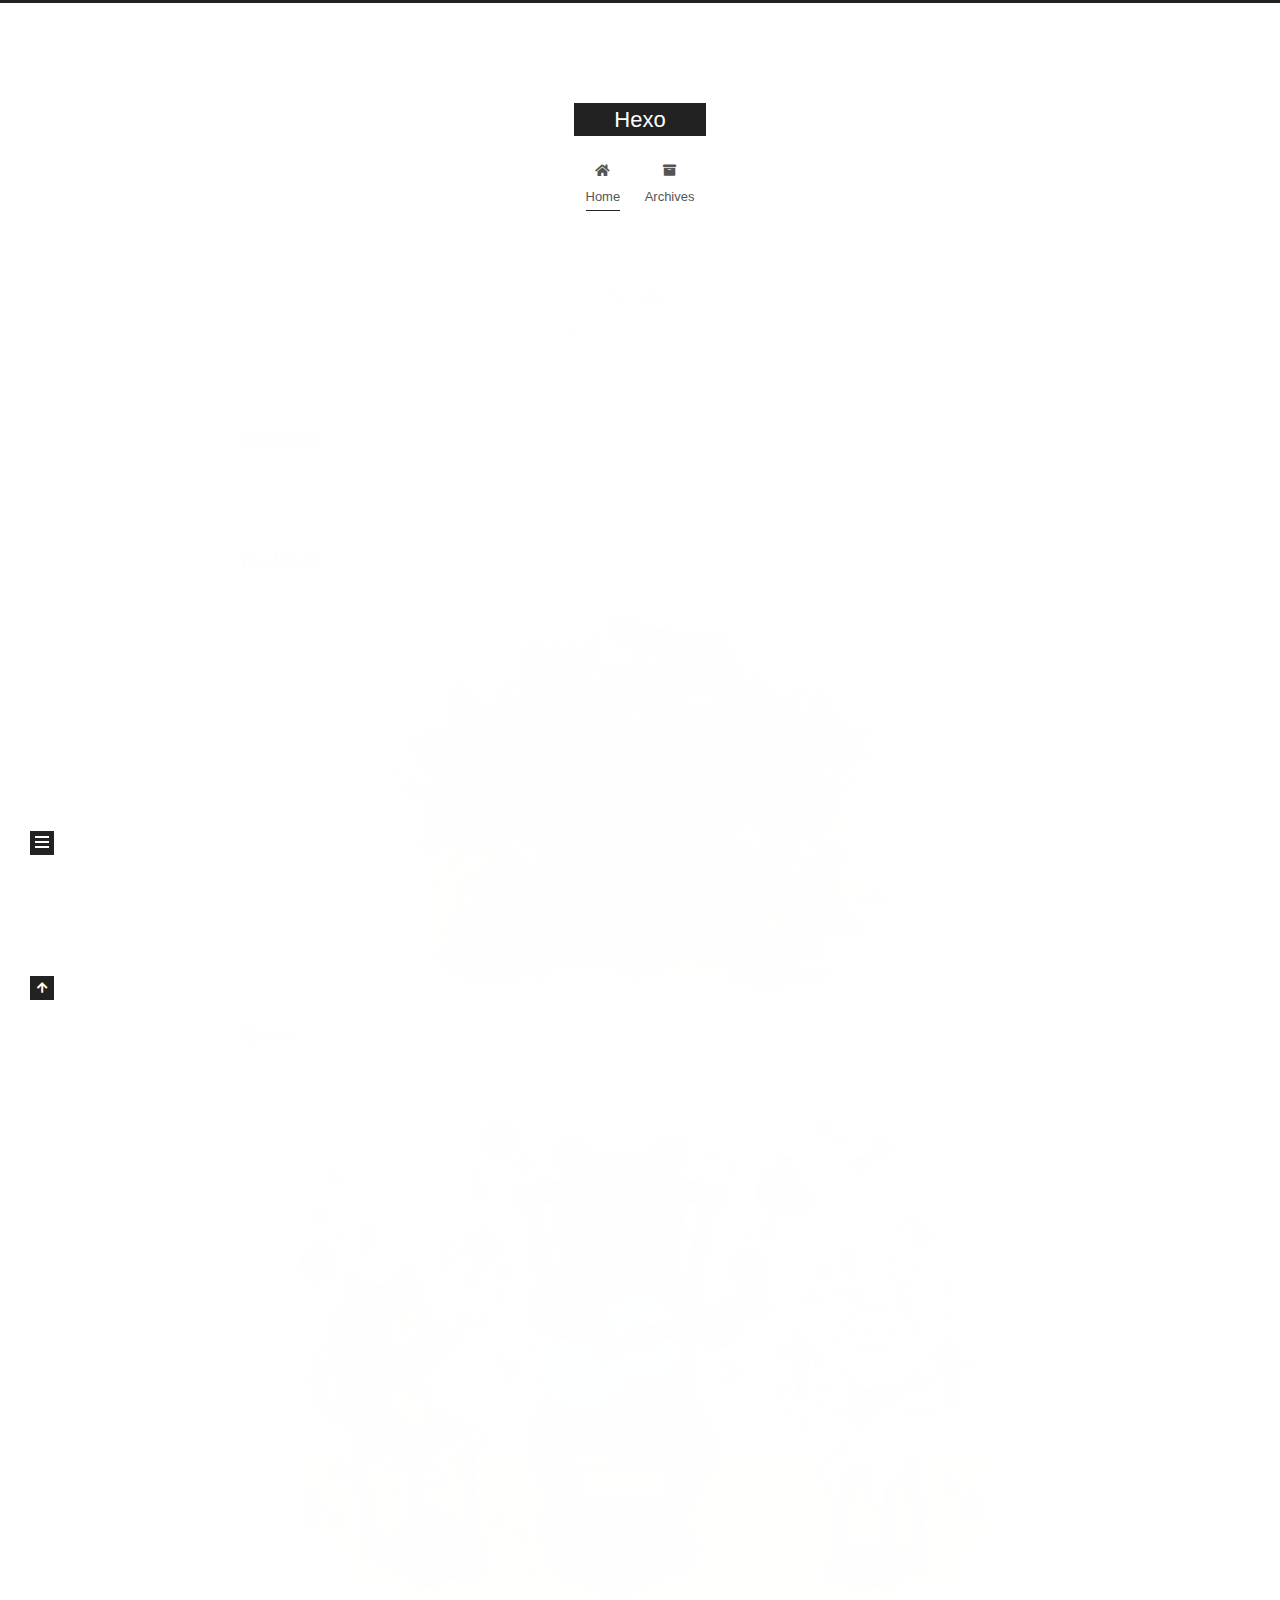
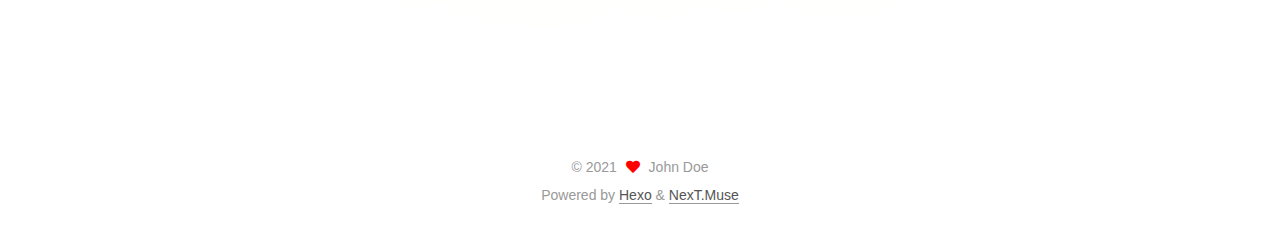
<file: index.html>
<!DOCTYPE html>
<html lang="en">
<head>
  <meta charset="UTF-8">
<meta name="viewport" content="width=device-width, initial-scale=1, maximum-scale=2">
<meta name="theme-color" content="#222">
<meta name="generator" content="Hexo 5.3.0">
  <link rel="apple-touch-icon" sizes="180x180" href="/images/apple-touch-icon-next.png">
  <link rel="icon" type="image/png" sizes="32x32" href="/images/favicon-32x32-next.png">
  <link rel="icon" type="image/png" sizes="16x16" href="/images/favicon-16x16-next.png">
  <link rel="mask-icon" href="/images/logo.svg" color="#222">

<link rel="stylesheet" href="/css/main.css">


<link rel="stylesheet" href="/lib/font-awesome/css/all.min.css">

<script id="hexo-configurations">
    var NexT = window.NexT || {};
    var CONFIG = {"hostname":"example.com","root":"/","scheme":"Muse","version":"7.8.0","exturl":false,"sidebar":{"position":"left","display":"post","padding":18,"offset":12,"onmobile":false},"copycode":{"enable":false,"show_result":false,"style":null},"back2top":{"enable":true,"sidebar":false,"scrollpercent":false},"bookmark":{"enable":false,"color":"#222","save":"auto"},"fancybox":false,"mediumzoom":false,"lazyload":false,"pangu":false,"comments":{"style":"tabs","active":null,"storage":true,"lazyload":false,"nav":null},"algolia":{"hits":{"per_page":10},"labels":{"input_placeholder":"Search for Posts","hits_empty":"We didn't find any results for the search: ${query}","hits_stats":"${hits} results found in ${time} ms"}},"localsearch":{"enable":false,"trigger":"auto","top_n_per_article":1,"unescape":false,"preload":false},"motion":{"enable":true,"async":false,"transition":{"post_block":"fadeIn","post_header":"slideDownIn","post_body":"slideDownIn","coll_header":"slideLeftIn","sidebar":"slideUpIn"}}};
  </script>

  <meta property="og:type" content="website">
<meta property="og:title" content="Hexo">
<meta property="og:url" content="http://example.com/index.html">
<meta property="og:site_name" content="Hexo">
<meta property="og:locale" content="en_US">
<meta property="article:author" content="John Doe">
<meta name="twitter:card" content="summary">

<link rel="canonical" href="http://example.com/">


<script id="page-configurations">
  // https://hexo.io/docs/variables.html
  CONFIG.page = {
    sidebar: "",
    isHome : true,
    isPost : false,
    lang   : 'en'
  };
</script>

  <title>Hexo</title>
  






  <noscript>
  <style>
  .use-motion .brand,
  .use-motion .menu-item,
  .sidebar-inner,
  .use-motion .post-block,
  .use-motion .pagination,
  .use-motion .comments,
  .use-motion .post-header,
  .use-motion .post-body,
  .use-motion .collection-header { opacity: initial; }

  .use-motion .site-title,
  .use-motion .site-subtitle {
    opacity: initial;
    top: initial;
  }

  .use-motion .logo-line-before i { left: initial; }
  .use-motion .logo-line-after i { right: initial; }
  </style>
</noscript>

</head>

<body itemscope itemtype="http://schema.org/WebPage">
  <div class="container use-motion">
    <div class="headband"></div>

    <header class="header" itemscope itemtype="http://schema.org/WPHeader">
      <div class="header-inner"><div class="site-brand-container">
  <div class="site-nav-toggle">
    <div class="toggle" aria-label="Toggle navigation bar">
      <span class="toggle-line toggle-line-first"></span>
      <span class="toggle-line toggle-line-middle"></span>
      <span class="toggle-line toggle-line-last"></span>
    </div>
  </div>

  <div class="site-meta">

    <a href="/" class="brand" rel="start">
      <span class="logo-line-before"><i></i></span>
      <h1 class="site-title">Hexo</h1>
      <span class="logo-line-after"><i></i></span>
    </a>
  </div>

  <div class="site-nav-right">
    <div class="toggle popup-trigger">
    </div>
  </div>
</div>




<nav class="site-nav">
  <ul id="menu" class="main-menu menu">
        <li class="menu-item menu-item-home">

    <a href="/" rel="section"><i class="fa fa-home fa-fw"></i>Home</a>

  </li>
        <li class="menu-item menu-item-archives">

    <a href="/archives/" rel="section"><i class="fa fa-archive fa-fw"></i>Archives</a>

  </li>
  </ul>
</nav>




</div>
    </header>

    
  <div class="back-to-top">
    <i class="fa fa-arrow-up"></i>
    <span>0%</span>
  </div>


    <main class="main">
      <div class="main-inner">
        <div class="content-wrap">
          

          <div class="content index posts-expand">
            
      
  
  
  <article itemscope itemtype="http://schema.org/Article" class="post-block" lang="en">
    <link itemprop="mainEntityOfPage" href="http://example.com/2021/02/19/Works/">

    <span hidden itemprop="author" itemscope itemtype="http://schema.org/Person">
      <meta itemprop="image" content="/images/avatar.gif">
      <meta itemprop="name" content="John Doe">
      <meta itemprop="description" content="">
    </span>

    <span hidden itemprop="publisher" itemscope itemtype="http://schema.org/Organization">
      <meta itemprop="name" content="Hexo">
    </span>
      <header class="post-header">
        <h2 class="post-title" itemprop="name headline">
          
            <a href="/2021/02/19/Works/" class="post-title-link" itemprop="url">Works</a>
        </h2>

        <div class="post-meta">
            <span class="post-meta-item">
              <span class="post-meta-item-icon">
                <i class="far fa-calendar"></i>
              </span>
              <span class="post-meta-item-text">Posted on</span>
              

              <time title="Created: 2021-02-19 20:09:00 / Modified: 21:18:46" itemprop="dateCreated datePublished" datetime="2021-02-19T20:09:00+08:00">2021-02-19</time>
            </span>

          

        </div>
      </header>

    
    
    
    <div class="post-body" itemprop="articleBody">

      
          <h1 id="Works"><a href="#Works" class="headerlink" title="Works"></a>Works</h1><p>欢迎来到我的空间，以下是我的作品:</p>
<h2 id="Rabbit"><a href="#Rabbit" class="headerlink" title="Rabbit"></a>Rabbit</h2><p><img src="/2021/02/19/Works/rabbit.jpg" alt="face"></p>
<h2 id="Bear"><a href="#Bear" class="headerlink" title="Bear"></a>Bear</h2><p><img src="/2021/02/19/Works/bear.jpeg" alt="bear"></p>

      
    </div>

    
    
    
      <footer class="post-footer">
        <div class="post-eof"></div>
      </footer>
  </article>
  
  
  


  



          </div>
          

<script>
  window.addEventListener('tabs:register', () => {
    let { activeClass } = CONFIG.comments;
    if (CONFIG.comments.storage) {
      activeClass = localStorage.getItem('comments_active') || activeClass;
    }
    if (activeClass) {
      let activeTab = document.querySelector(`a[href="#comment-${activeClass}"]`);
      if (activeTab) {
        activeTab.click();
      }
    }
  });
  if (CONFIG.comments.storage) {
    window.addEventListener('tabs:click', event => {
      if (!event.target.matches('.tabs-comment .tab-content .tab-pane')) return;
      let commentClass = event.target.classList[1];
      localStorage.setItem('comments_active', commentClass);
    });
  }
</script>

        </div>
          
  
  <div class="toggle sidebar-toggle">
    <span class="toggle-line toggle-line-first"></span>
    <span class="toggle-line toggle-line-middle"></span>
    <span class="toggle-line toggle-line-last"></span>
  </div>

  <aside class="sidebar">
    <div class="sidebar-inner">

      <ul class="sidebar-nav motion-element">
        <li class="sidebar-nav-toc">
          Table of Contents
        </li>
        <li class="sidebar-nav-overview">
          Overview
        </li>
      </ul>

      <!--noindex-->
      <div class="post-toc-wrap sidebar-panel">
      </div>
      <!--/noindex-->

      <div class="site-overview-wrap sidebar-panel">
        <div class="site-author motion-element" itemprop="author" itemscope itemtype="http://schema.org/Person">
  <p class="site-author-name" itemprop="name">John Doe</p>
  <div class="site-description" itemprop="description"></div>
</div>
<div class="site-state-wrap motion-element">
  <nav class="site-state">
      <div class="site-state-item site-state-posts">
          <a href="/archives/">
        
          <span class="site-state-item-count">1</span>
          <span class="site-state-item-name">posts</span>
        </a>
      </div>
  </nav>
</div>



      </div>

    </div>
  </aside>
  <div id="sidebar-dimmer"></div>


      </div>
    </main>

    <footer class="footer">
      <div class="footer-inner">
        

        

<div class="copyright">
  
  &copy; 
  <span itemprop="copyrightYear">2021</span>
  <span class="with-love">
    <i class="fa fa-heart"></i>
  </span>
  <span class="author" itemprop="copyrightHolder">John Doe</span>
</div>
  <div class="powered-by">Powered by <a href="https://hexo.io/" class="theme-link" rel="noopener" target="_blank">Hexo</a> & <a href="https://muse.theme-next.org/" class="theme-link" rel="noopener" target="_blank">NexT.Muse</a>
  </div>

        








      </div>
    </footer>
  </div>

  
  <script src="/lib/anime.min.js"></script>
  <script src="/lib/velocity/velocity.min.js"></script>
  <script src="/lib/velocity/velocity.ui.min.js"></script>

<script src="/js/utils.js"></script>

<script src="/js/motion.js"></script>


<script src="/js/schemes/muse.js"></script>


<script src="/js/next-boot.js"></script>




  















  

  

</body>
</html>
</file>
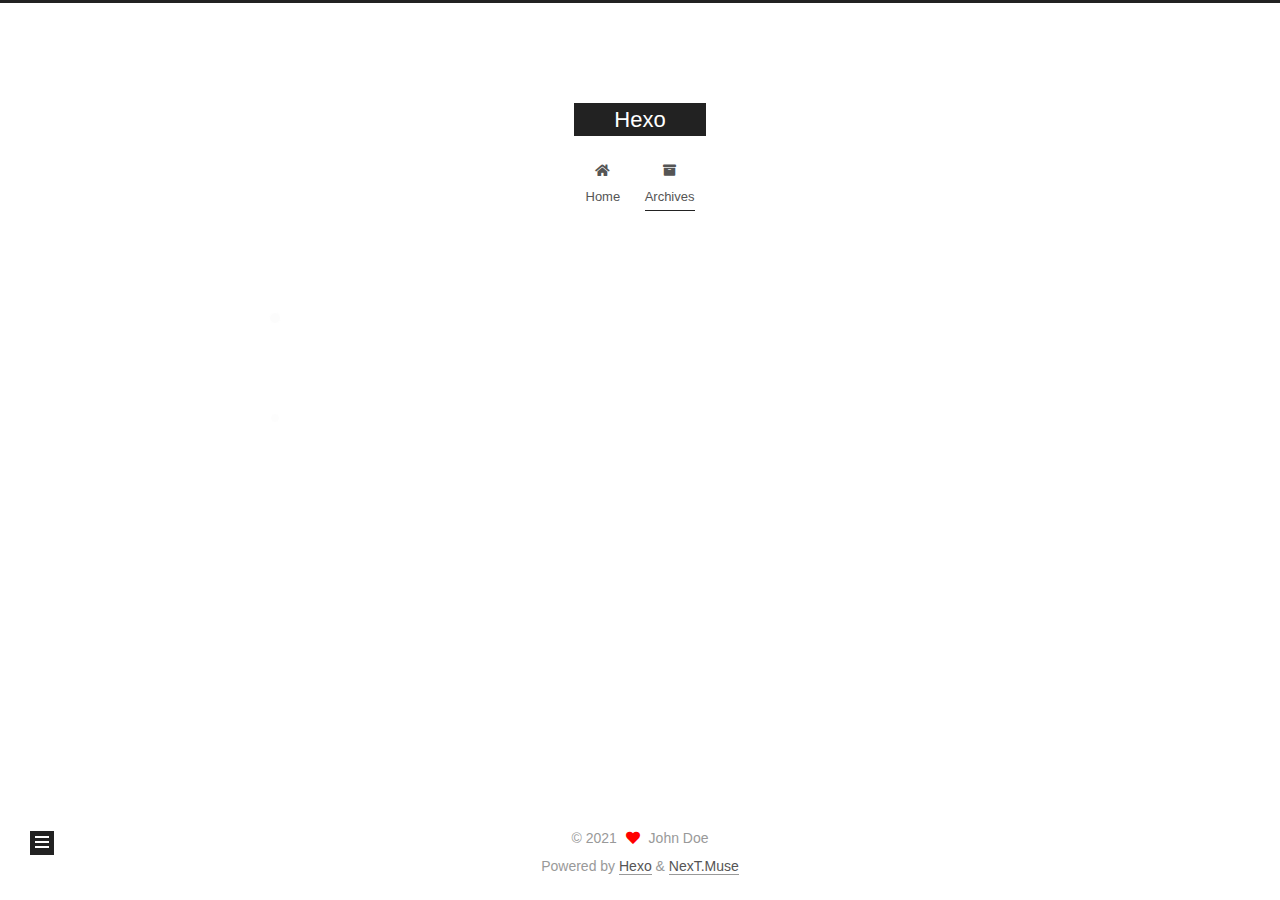
<file: archives/index.html>
<!DOCTYPE html>
<html lang="en">
<head>
  <meta charset="UTF-8">
<meta name="viewport" content="width=device-width, initial-scale=1, maximum-scale=2">
<meta name="theme-color" content="#222">
<meta name="generator" content="Hexo 5.3.0">
  <link rel="apple-touch-icon" sizes="180x180" href="/images/apple-touch-icon-next.png">
  <link rel="icon" type="image/png" sizes="32x32" href="/images/favicon-32x32-next.png">
  <link rel="icon" type="image/png" sizes="16x16" href="/images/favicon-16x16-next.png">
  <link rel="mask-icon" href="/images/logo.svg" color="#222">

<link rel="stylesheet" href="/css/main.css">


<link rel="stylesheet" href="/lib/font-awesome/css/all.min.css">

<script id="hexo-configurations">
    var NexT = window.NexT || {};
    var CONFIG = {"hostname":"example.com","root":"/","scheme":"Muse","version":"7.8.0","exturl":false,"sidebar":{"position":"left","display":"post","padding":18,"offset":12,"onmobile":false},"copycode":{"enable":false,"show_result":false,"style":null},"back2top":{"enable":true,"sidebar":false,"scrollpercent":false},"bookmark":{"enable":false,"color":"#222","save":"auto"},"fancybox":false,"mediumzoom":false,"lazyload":false,"pangu":false,"comments":{"style":"tabs","active":null,"storage":true,"lazyload":false,"nav":null},"algolia":{"hits":{"per_page":10},"labels":{"input_placeholder":"Search for Posts","hits_empty":"We didn't find any results for the search: ${query}","hits_stats":"${hits} results found in ${time} ms"}},"localsearch":{"enable":false,"trigger":"auto","top_n_per_article":1,"unescape":false,"preload":false},"motion":{"enable":true,"async":false,"transition":{"post_block":"fadeIn","post_header":"slideDownIn","post_body":"slideDownIn","coll_header":"slideLeftIn","sidebar":"slideUpIn"}}};
  </script>

  <meta property="og:type" content="website">
<meta property="og:title" content="Hexo">
<meta property="og:url" content="http://example.com/archives/index.html">
<meta property="og:site_name" content="Hexo">
<meta property="og:locale" content="en_US">
<meta property="article:author" content="John Doe">
<meta name="twitter:card" content="summary">

<link rel="canonical" href="http://example.com/archives/">


<script id="page-configurations">
  // https://hexo.io/docs/variables.html
  CONFIG.page = {
    sidebar: "",
    isHome : false,
    isPost : false,
    lang   : 'en'
  };
</script>

  <title>Archive | Hexo</title>
  






  <noscript>
  <style>
  .use-motion .brand,
  .use-motion .menu-item,
  .sidebar-inner,
  .use-motion .post-block,
  .use-motion .pagination,
  .use-motion .comments,
  .use-motion .post-header,
  .use-motion .post-body,
  .use-motion .collection-header { opacity: initial; }

  .use-motion .site-title,
  .use-motion .site-subtitle {
    opacity: initial;
    top: initial;
  }

  .use-motion .logo-line-before i { left: initial; }
  .use-motion .logo-line-after i { right: initial; }
  </style>
</noscript>

</head>

<body itemscope itemtype="http://schema.org/WebPage">
  <div class="container use-motion">
    <div class="headband"></div>

    <header class="header" itemscope itemtype="http://schema.org/WPHeader">
      <div class="header-inner"><div class="site-brand-container">
  <div class="site-nav-toggle">
    <div class="toggle" aria-label="Toggle navigation bar">
      <span class="toggle-line toggle-line-first"></span>
      <span class="toggle-line toggle-line-middle"></span>
      <span class="toggle-line toggle-line-last"></span>
    </div>
  </div>

  <div class="site-meta">

    <a href="/" class="brand" rel="start">
      <span class="logo-line-before"><i></i></span>
      <h1 class="site-title">Hexo</h1>
      <span class="logo-line-after"><i></i></span>
    </a>
  </div>

  <div class="site-nav-right">
    <div class="toggle popup-trigger">
    </div>
  </div>
</div>




<nav class="site-nav">
  <ul id="menu" class="main-menu menu">
        <li class="menu-item menu-item-home">

    <a href="/" rel="section"><i class="fa fa-home fa-fw"></i>Home</a>

  </li>
        <li class="menu-item menu-item-archives">

    <a href="/archives/" rel="section"><i class="fa fa-archive fa-fw"></i>Archives</a>

  </li>
  </ul>
</nav>




</div>
    </header>

    
  <div class="back-to-top">
    <i class="fa fa-arrow-up"></i>
    <span>0%</span>
  </div>


    <main class="main">
      <div class="main-inner">
        <div class="content-wrap">
          

          <div class="content archive">
            

  
  
  
  <div class="post-block">
    <div class="posts-collapse">
      <div class="collection-title">
        <span class="collection-header">Um..! 1 post. Keep on posting.</span>
      </div>

      
    <div class="collection-year">
      <span class="collection-header">2021</span>
    </div>

  <article itemscope itemtype="http://schema.org/Article">
    <header class="post-header">

      <div class="post-meta">
        <time itemprop="dateCreated"
              datetime="2021-02-19T20:09:00+08:00"
              content="2021-02-19">
          02-19
        </time>
      </div>

      <div class="post-title">
          <a class="post-title-link" href="/2021/02/19/Works/" itemprop="url">
            <span itemprop="name">Works</span>
          </a>
      </div>

    </header>
  </article>


    </div>
  </div>
  
  
  

  



          </div>
          

<script>
  window.addEventListener('tabs:register', () => {
    let { activeClass } = CONFIG.comments;
    if (CONFIG.comments.storage) {
      activeClass = localStorage.getItem('comments_active') || activeClass;
    }
    if (activeClass) {
      let activeTab = document.querySelector(`a[href="#comment-${activeClass}"]`);
      if (activeTab) {
        activeTab.click();
      }
    }
  });
  if (CONFIG.comments.storage) {
    window.addEventListener('tabs:click', event => {
      if (!event.target.matches('.tabs-comment .tab-content .tab-pane')) return;
      let commentClass = event.target.classList[1];
      localStorage.setItem('comments_active', commentClass);
    });
  }
</script>

        </div>
          
  
  <div class="toggle sidebar-toggle">
    <span class="toggle-line toggle-line-first"></span>
    <span class="toggle-line toggle-line-middle"></span>
    <span class="toggle-line toggle-line-last"></span>
  </div>

  <aside class="sidebar">
    <div class="sidebar-inner">

      <ul class="sidebar-nav motion-element">
        <li class="sidebar-nav-toc">
          Table of Contents
        </li>
        <li class="sidebar-nav-overview">
          Overview
        </li>
      </ul>

      <!--noindex-->
      <div class="post-toc-wrap sidebar-panel">
      </div>
      <!--/noindex-->

      <div class="site-overview-wrap sidebar-panel">
        <div class="site-author motion-element" itemprop="author" itemscope itemtype="http://schema.org/Person">
  <p class="site-author-name" itemprop="name">John Doe</p>
  <div class="site-description" itemprop="description"></div>
</div>
<div class="site-state-wrap motion-element">
  <nav class="site-state">
      <div class="site-state-item site-state-posts">
          <a href="/archives/">
        
          <span class="site-state-item-count">1</span>
          <span class="site-state-item-name">posts</span>
        </a>
      </div>
  </nav>
</div>



      </div>

    </div>
  </aside>
  <div id="sidebar-dimmer"></div>


      </div>
    </main>

    <footer class="footer">
      <div class="footer-inner">
        

        

<div class="copyright">
  
  &copy; 
  <span itemprop="copyrightYear">2021</span>
  <span class="with-love">
    <i class="fa fa-heart"></i>
  </span>
  <span class="author" itemprop="copyrightHolder">John Doe</span>
</div>
  <div class="powered-by">Powered by <a href="https://hexo.io/" class="theme-link" rel="noopener" target="_blank">Hexo</a> & <a href="https://muse.theme-next.org/" class="theme-link" rel="noopener" target="_blank">NexT.Muse</a>
  </div>

        








      </div>
    </footer>
  </div>

  
  <script src="/lib/anime.min.js"></script>
  <script src="/lib/velocity/velocity.min.js"></script>
  <script src="/lib/velocity/velocity.ui.min.js"></script>

<script src="/js/utils.js"></script>

<script src="/js/motion.js"></script>


<script src="/js/schemes/muse.js"></script>


<script src="/js/next-boot.js"></script>




  















  

  

</body>
</html>
</file>
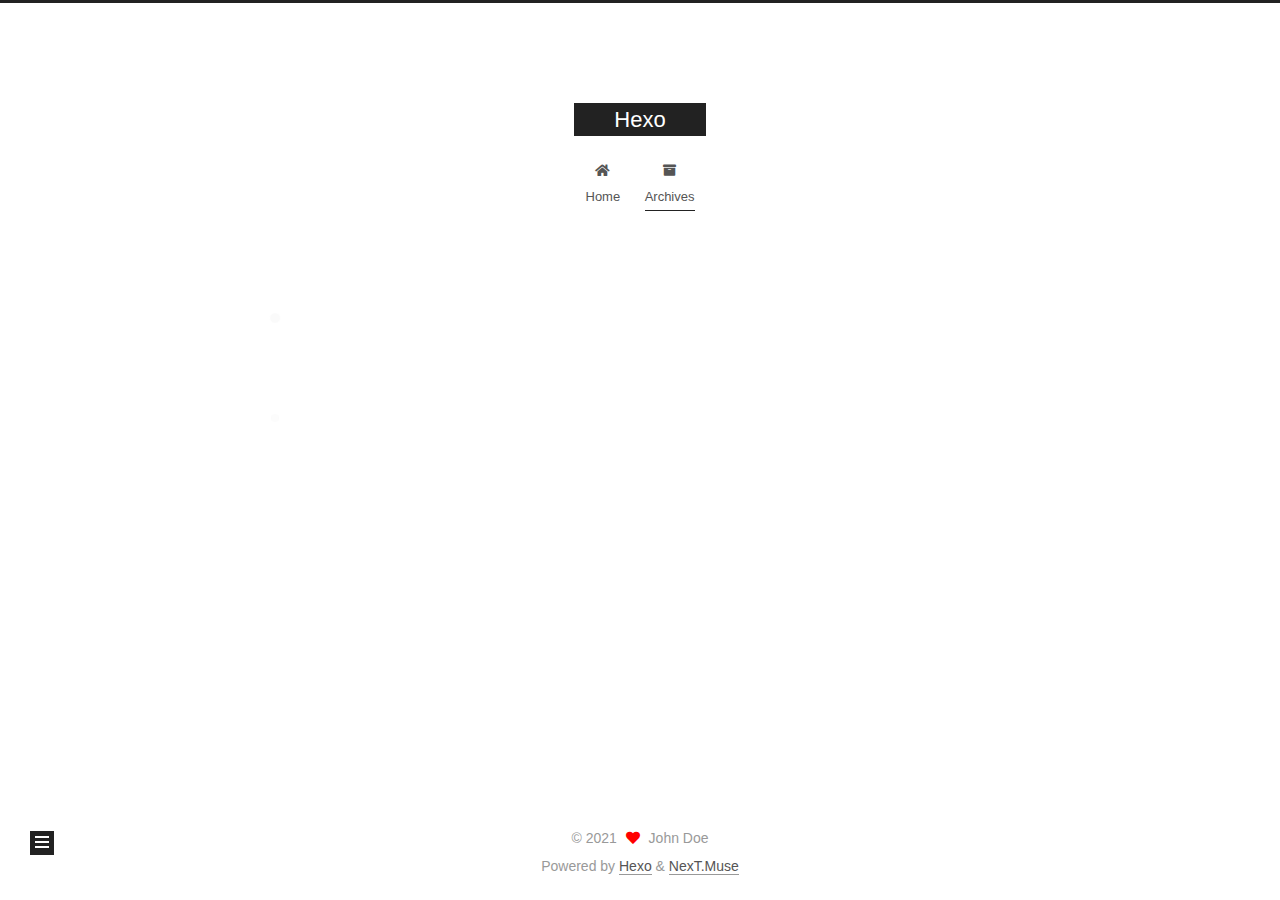
<file: archives/2021/index.html>
<!DOCTYPE html>
<html lang="en">
<head>
  <meta charset="UTF-8">
<meta name="viewport" content="width=device-width, initial-scale=1, maximum-scale=2">
<meta name="theme-color" content="#222">
<meta name="generator" content="Hexo 5.3.0">
  <link rel="apple-touch-icon" sizes="180x180" href="/images/apple-touch-icon-next.png">
  <link rel="icon" type="image/png" sizes="32x32" href="/images/favicon-32x32-next.png">
  <link rel="icon" type="image/png" sizes="16x16" href="/images/favicon-16x16-next.png">
  <link rel="mask-icon" href="/images/logo.svg" color="#222">

<link rel="stylesheet" href="/css/main.css">


<link rel="stylesheet" href="/lib/font-awesome/css/all.min.css">

<script id="hexo-configurations">
    var NexT = window.NexT || {};
    var CONFIG = {"hostname":"example.com","root":"/","scheme":"Muse","version":"7.8.0","exturl":false,"sidebar":{"position":"left","display":"post","padding":18,"offset":12,"onmobile":false},"copycode":{"enable":false,"show_result":false,"style":null},"back2top":{"enable":true,"sidebar":false,"scrollpercent":false},"bookmark":{"enable":false,"color":"#222","save":"auto"},"fancybox":false,"mediumzoom":false,"lazyload":false,"pangu":false,"comments":{"style":"tabs","active":null,"storage":true,"lazyload":false,"nav":null},"algolia":{"hits":{"per_page":10},"labels":{"input_placeholder":"Search for Posts","hits_empty":"We didn't find any results for the search: ${query}","hits_stats":"${hits} results found in ${time} ms"}},"localsearch":{"enable":false,"trigger":"auto","top_n_per_article":1,"unescape":false,"preload":false},"motion":{"enable":true,"async":false,"transition":{"post_block":"fadeIn","post_header":"slideDownIn","post_body":"slideDownIn","coll_header":"slideLeftIn","sidebar":"slideUpIn"}}};
  </script>

  <meta property="og:type" content="website">
<meta property="og:title" content="Hexo">
<meta property="og:url" content="http://example.com/archives/2021/index.html">
<meta property="og:site_name" content="Hexo">
<meta property="og:locale" content="en_US">
<meta property="article:author" content="John Doe">
<meta name="twitter:card" content="summary">

<link rel="canonical" href="http://example.com/archives/2021/">


<script id="page-configurations">
  // https://hexo.io/docs/variables.html
  CONFIG.page = {
    sidebar: "",
    isHome : false,
    isPost : false,
    lang   : 'en'
  };
</script>

  <title>Archive | Hexo</title>
  






  <noscript>
  <style>
  .use-motion .brand,
  .use-motion .menu-item,
  .sidebar-inner,
  .use-motion .post-block,
  .use-motion .pagination,
  .use-motion .comments,
  .use-motion .post-header,
  .use-motion .post-body,
  .use-motion .collection-header { opacity: initial; }

  .use-motion .site-title,
  .use-motion .site-subtitle {
    opacity: initial;
    top: initial;
  }

  .use-motion .logo-line-before i { left: initial; }
  .use-motion .logo-line-after i { right: initial; }
  </style>
</noscript>

</head>

<body itemscope itemtype="http://schema.org/WebPage">
  <div class="container use-motion">
    <div class="headband"></div>

    <header class="header" itemscope itemtype="http://schema.org/WPHeader">
      <div class="header-inner"><div class="site-brand-container">
  <div class="site-nav-toggle">
    <div class="toggle" aria-label="Toggle navigation bar">
      <span class="toggle-line toggle-line-first"></span>
      <span class="toggle-line toggle-line-middle"></span>
      <span class="toggle-line toggle-line-last"></span>
    </div>
  </div>

  <div class="site-meta">

    <a href="/" class="brand" rel="start">
      <span class="logo-line-before"><i></i></span>
      <h1 class="site-title">Hexo</h1>
      <span class="logo-line-after"><i></i></span>
    </a>
  </div>

  <div class="site-nav-right">
    <div class="toggle popup-trigger">
    </div>
  </div>
</div>




<nav class="site-nav">
  <ul id="menu" class="main-menu menu">
        <li class="menu-item menu-item-home">

    <a href="/" rel="section"><i class="fa fa-home fa-fw"></i>Home</a>

  </li>
        <li class="menu-item menu-item-archives">

    <a href="/archives/" rel="section"><i class="fa fa-archive fa-fw"></i>Archives</a>

  </li>
  </ul>
</nav>




</div>
    </header>

    
  <div class="back-to-top">
    <i class="fa fa-arrow-up"></i>
    <span>0%</span>
  </div>


    <main class="main">
      <div class="main-inner">
        <div class="content-wrap">
          

          <div class="content archive">
            

  
  
  
  <div class="post-block">
    <div class="posts-collapse">
      <div class="collection-title">
        <span class="collection-header">Um..! 1 post. Keep on posting.</span>
      </div>

      
    <div class="collection-year">
      <span class="collection-header">2021</span>
    </div>

  <article itemscope itemtype="http://schema.org/Article">
    <header class="post-header">

      <div class="post-meta">
        <time itemprop="dateCreated"
              datetime="2021-02-19T20:09:00+08:00"
              content="2021-02-19">
          02-19
        </time>
      </div>

      <div class="post-title">
          <a class="post-title-link" href="/2021/02/19/Works/" itemprop="url">
            <span itemprop="name">Works</span>
          </a>
      </div>

    </header>
  </article>


    </div>
  </div>
  
  
  

  



          </div>
          

<script>
  window.addEventListener('tabs:register', () => {
    let { activeClass } = CONFIG.comments;
    if (CONFIG.comments.storage) {
      activeClass = localStorage.getItem('comments_active') || activeClass;
    }
    if (activeClass) {
      let activeTab = document.querySelector(`a[href="#comment-${activeClass}"]`);
      if (activeTab) {
        activeTab.click();
      }
    }
  });
  if (CONFIG.comments.storage) {
    window.addEventListener('tabs:click', event => {
      if (!event.target.matches('.tabs-comment .tab-content .tab-pane')) return;
      let commentClass = event.target.classList[1];
      localStorage.setItem('comments_active', commentClass);
    });
  }
</script>

        </div>
          
  
  <div class="toggle sidebar-toggle">
    <span class="toggle-line toggle-line-first"></span>
    <span class="toggle-line toggle-line-middle"></span>
    <span class="toggle-line toggle-line-last"></span>
  </div>

  <aside class="sidebar">
    <div class="sidebar-inner">

      <ul class="sidebar-nav motion-element">
        <li class="sidebar-nav-toc">
          Table of Contents
        </li>
        <li class="sidebar-nav-overview">
          Overview
        </li>
      </ul>

      <!--noindex-->
      <div class="post-toc-wrap sidebar-panel">
      </div>
      <!--/noindex-->

      <div class="site-overview-wrap sidebar-panel">
        <div class="site-author motion-element" itemprop="author" itemscope itemtype="http://schema.org/Person">
  <p class="site-author-name" itemprop="name">John Doe</p>
  <div class="site-description" itemprop="description"></div>
</div>
<div class="site-state-wrap motion-element">
  <nav class="site-state">
      <div class="site-state-item site-state-posts">
          <a href="/archives/">
        
          <span class="site-state-item-count">1</span>
          <span class="site-state-item-name">posts</span>
        </a>
      </div>
  </nav>
</div>



      </div>

    </div>
  </aside>
  <div id="sidebar-dimmer"></div>


      </div>
    </main>

    <footer class="footer">
      <div class="footer-inner">
        

        

<div class="copyright">
  
  &copy; 
  <span itemprop="copyrightYear">2021</span>
  <span class="with-love">
    <i class="fa fa-heart"></i>
  </span>
  <span class="author" itemprop="copyrightHolder">John Doe</span>
</div>
  <div class="powered-by">Powered by <a href="https://hexo.io/" class="theme-link" rel="noopener" target="_blank">Hexo</a> & <a href="https://muse.theme-next.org/" class="theme-link" rel="noopener" target="_blank">NexT.Muse</a>
  </div>

        








      </div>
    </footer>
  </div>

  
  <script src="/lib/anime.min.js"></script>
  <script src="/lib/velocity/velocity.min.js"></script>
  <script src="/lib/velocity/velocity.ui.min.js"></script>

<script src="/js/utils.js"></script>

<script src="/js/motion.js"></script>


<script src="/js/schemes/muse.js"></script>


<script src="/js/next-boot.js"></script>




  















  

  

</body>
</html>
</file>
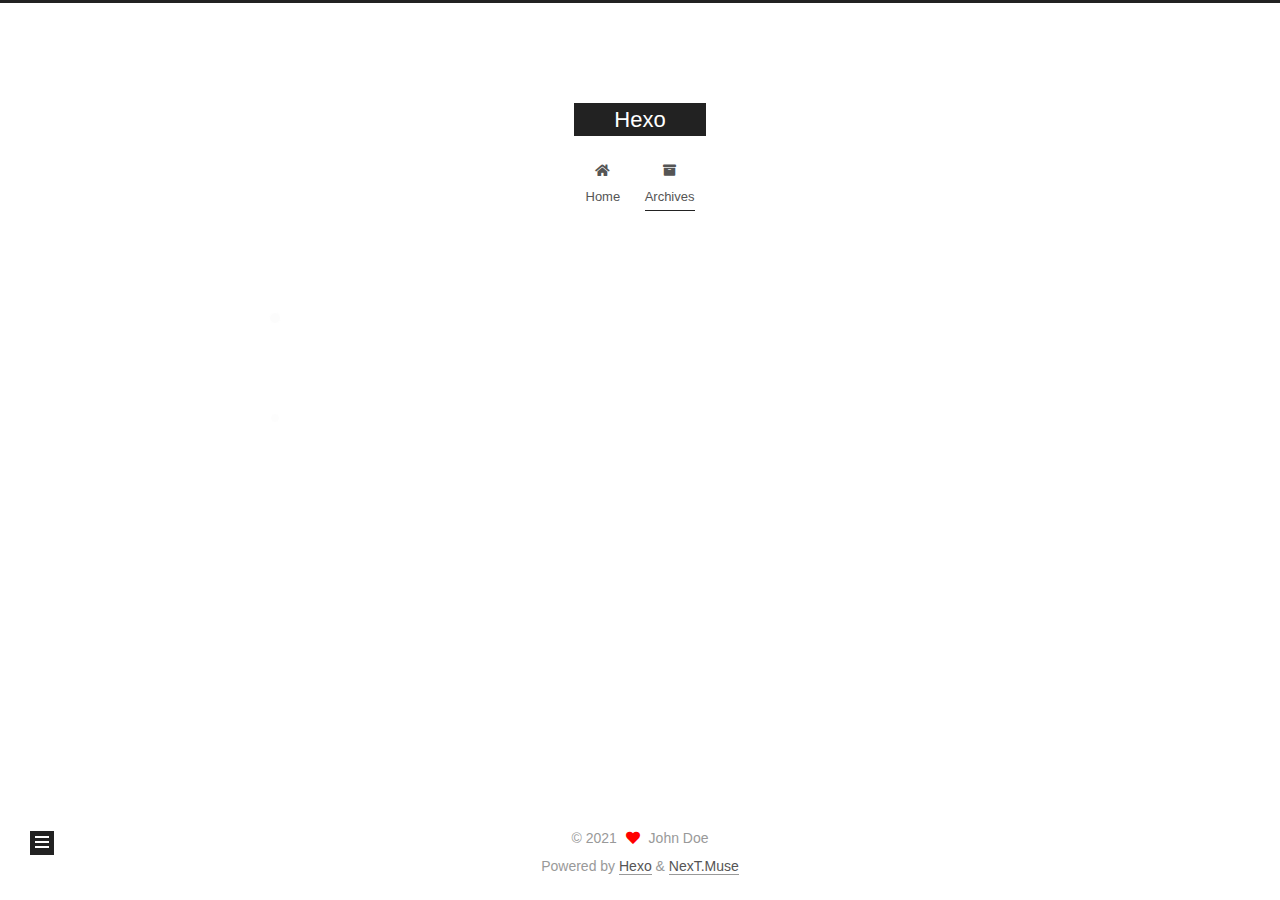
<file: archives/2021/02/index.html>
<!DOCTYPE html>
<html lang="en">
<head>
  <meta charset="UTF-8">
<meta name="viewport" content="width=device-width, initial-scale=1, maximum-scale=2">
<meta name="theme-color" content="#222">
<meta name="generator" content="Hexo 5.3.0">
  <link rel="apple-touch-icon" sizes="180x180" href="/images/apple-touch-icon-next.png">
  <link rel="icon" type="image/png" sizes="32x32" href="/images/favicon-32x32-next.png">
  <link rel="icon" type="image/png" sizes="16x16" href="/images/favicon-16x16-next.png">
  <link rel="mask-icon" href="/images/logo.svg" color="#222">

<link rel="stylesheet" href="/css/main.css">


<link rel="stylesheet" href="/lib/font-awesome/css/all.min.css">

<script id="hexo-configurations">
    var NexT = window.NexT || {};
    var CONFIG = {"hostname":"example.com","root":"/","scheme":"Muse","version":"7.8.0","exturl":false,"sidebar":{"position":"left","display":"post","padding":18,"offset":12,"onmobile":false},"copycode":{"enable":false,"show_result":false,"style":null},"back2top":{"enable":true,"sidebar":false,"scrollpercent":false},"bookmark":{"enable":false,"color":"#222","save":"auto"},"fancybox":false,"mediumzoom":false,"lazyload":false,"pangu":false,"comments":{"style":"tabs","active":null,"storage":true,"lazyload":false,"nav":null},"algolia":{"hits":{"per_page":10},"labels":{"input_placeholder":"Search for Posts","hits_empty":"We didn't find any results for the search: ${query}","hits_stats":"${hits} results found in ${time} ms"}},"localsearch":{"enable":false,"trigger":"auto","top_n_per_article":1,"unescape":false,"preload":false},"motion":{"enable":true,"async":false,"transition":{"post_block":"fadeIn","post_header":"slideDownIn","post_body":"slideDownIn","coll_header":"slideLeftIn","sidebar":"slideUpIn"}}};
  </script>

  <meta property="og:type" content="website">
<meta property="og:title" content="Hexo">
<meta property="og:url" content="http://example.com/archives/2021/02/index.html">
<meta property="og:site_name" content="Hexo">
<meta property="og:locale" content="en_US">
<meta property="article:author" content="John Doe">
<meta name="twitter:card" content="summary">

<link rel="canonical" href="http://example.com/archives/2021/02/">


<script id="page-configurations">
  // https://hexo.io/docs/variables.html
  CONFIG.page = {
    sidebar: "",
    isHome : false,
    isPost : false,
    lang   : 'en'
  };
</script>

  <title>Archive | Hexo</title>
  






  <noscript>
  <style>
  .use-motion .brand,
  .use-motion .menu-item,
  .sidebar-inner,
  .use-motion .post-block,
  .use-motion .pagination,
  .use-motion .comments,
  .use-motion .post-header,
  .use-motion .post-body,
  .use-motion .collection-header { opacity: initial; }

  .use-motion .site-title,
  .use-motion .site-subtitle {
    opacity: initial;
    top: initial;
  }

  .use-motion .logo-line-before i { left: initial; }
  .use-motion .logo-line-after i { right: initial; }
  </style>
</noscript>

</head>

<body itemscope itemtype="http://schema.org/WebPage">
  <div class="container use-motion">
    <div class="headband"></div>

    <header class="header" itemscope itemtype="http://schema.org/WPHeader">
      <div class="header-inner"><div class="site-brand-container">
  <div class="site-nav-toggle">
    <div class="toggle" aria-label="Toggle navigation bar">
      <span class="toggle-line toggle-line-first"></span>
      <span class="toggle-line toggle-line-middle"></span>
      <span class="toggle-line toggle-line-last"></span>
    </div>
  </div>

  <div class="site-meta">

    <a href="/" class="brand" rel="start">
      <span class="logo-line-before"><i></i></span>
      <h1 class="site-title">Hexo</h1>
      <span class="logo-line-after"><i></i></span>
    </a>
  </div>

  <div class="site-nav-right">
    <div class="toggle popup-trigger">
    </div>
  </div>
</div>




<nav class="site-nav">
  <ul id="menu" class="main-menu menu">
        <li class="menu-item menu-item-home">

    <a href="/" rel="section"><i class="fa fa-home fa-fw"></i>Home</a>

  </li>
        <li class="menu-item menu-item-archives">

    <a href="/archives/" rel="section"><i class="fa fa-archive fa-fw"></i>Archives</a>

  </li>
  </ul>
</nav>




</div>
    </header>

    
  <div class="back-to-top">
    <i class="fa fa-arrow-up"></i>
    <span>0%</span>
  </div>


    <main class="main">
      <div class="main-inner">
        <div class="content-wrap">
          

          <div class="content archive">
            

  
  
  
  <div class="post-block">
    <div class="posts-collapse">
      <div class="collection-title">
        <span class="collection-header">Um..! 1 post. Keep on posting.</span>
      </div>

      
    <div class="collection-year">
      <span class="collection-header">2021</span>
    </div>

  <article itemscope itemtype="http://schema.org/Article">
    <header class="post-header">

      <div class="post-meta">
        <time itemprop="dateCreated"
              datetime="2021-02-19T20:09:00+08:00"
              content="2021-02-19">
          02-19
        </time>
      </div>

      <div class="post-title">
          <a class="post-title-link" href="/2021/02/19/Works/" itemprop="url">
            <span itemprop="name">Works</span>
          </a>
      </div>

    </header>
  </article>


    </div>
  </div>
  
  
  

  



          </div>
          

<script>
  window.addEventListener('tabs:register', () => {
    let { activeClass } = CONFIG.comments;
    if (CONFIG.comments.storage) {
      activeClass = localStorage.getItem('comments_active') || activeClass;
    }
    if (activeClass) {
      let activeTab = document.querySelector(`a[href="#comment-${activeClass}"]`);
      if (activeTab) {
        activeTab.click();
      }
    }
  });
  if (CONFIG.comments.storage) {
    window.addEventListener('tabs:click', event => {
      if (!event.target.matches('.tabs-comment .tab-content .tab-pane')) return;
      let commentClass = event.target.classList[1];
      localStorage.setItem('comments_active', commentClass);
    });
  }
</script>

        </div>
          
  
  <div class="toggle sidebar-toggle">
    <span class="toggle-line toggle-line-first"></span>
    <span class="toggle-line toggle-line-middle"></span>
    <span class="toggle-line toggle-line-last"></span>
  </div>

  <aside class="sidebar">
    <div class="sidebar-inner">

      <ul class="sidebar-nav motion-element">
        <li class="sidebar-nav-toc">
          Table of Contents
        </li>
        <li class="sidebar-nav-overview">
          Overview
        </li>
      </ul>

      <!--noindex-->
      <div class="post-toc-wrap sidebar-panel">
      </div>
      <!--/noindex-->

      <div class="site-overview-wrap sidebar-panel">
        <div class="site-author motion-element" itemprop="author" itemscope itemtype="http://schema.org/Person">
  <p class="site-author-name" itemprop="name">John Doe</p>
  <div class="site-description" itemprop="description"></div>
</div>
<div class="site-state-wrap motion-element">
  <nav class="site-state">
      <div class="site-state-item site-state-posts">
          <a href="/archives/">
        
          <span class="site-state-item-count">1</span>
          <span class="site-state-item-name">posts</span>
        </a>
      </div>
  </nav>
</div>



      </div>

    </div>
  </aside>
  <div id="sidebar-dimmer"></div>


      </div>
    </main>

    <footer class="footer">
      <div class="footer-inner">
        

        

<div class="copyright">
  
  &copy; 
  <span itemprop="copyrightYear">2021</span>
  <span class="with-love">
    <i class="fa fa-heart"></i>
  </span>
  <span class="author" itemprop="copyrightHolder">John Doe</span>
</div>
  <div class="powered-by">Powered by <a href="https://hexo.io/" class="theme-link" rel="noopener" target="_blank">Hexo</a> & <a href="https://muse.theme-next.org/" class="theme-link" rel="noopener" target="_blank">NexT.Muse</a>
  </div>

        








      </div>
    </footer>
  </div>

  
  <script src="/lib/anime.min.js"></script>
  <script src="/lib/velocity/velocity.min.js"></script>
  <script src="/lib/velocity/velocity.ui.min.js"></script>

<script src="/js/utils.js"></script>

<script src="/js/motion.js"></script>


<script src="/js/schemes/muse.js"></script>


<script src="/js/next-boot.js"></script>




  















  

  

</body>
</html>
</file>
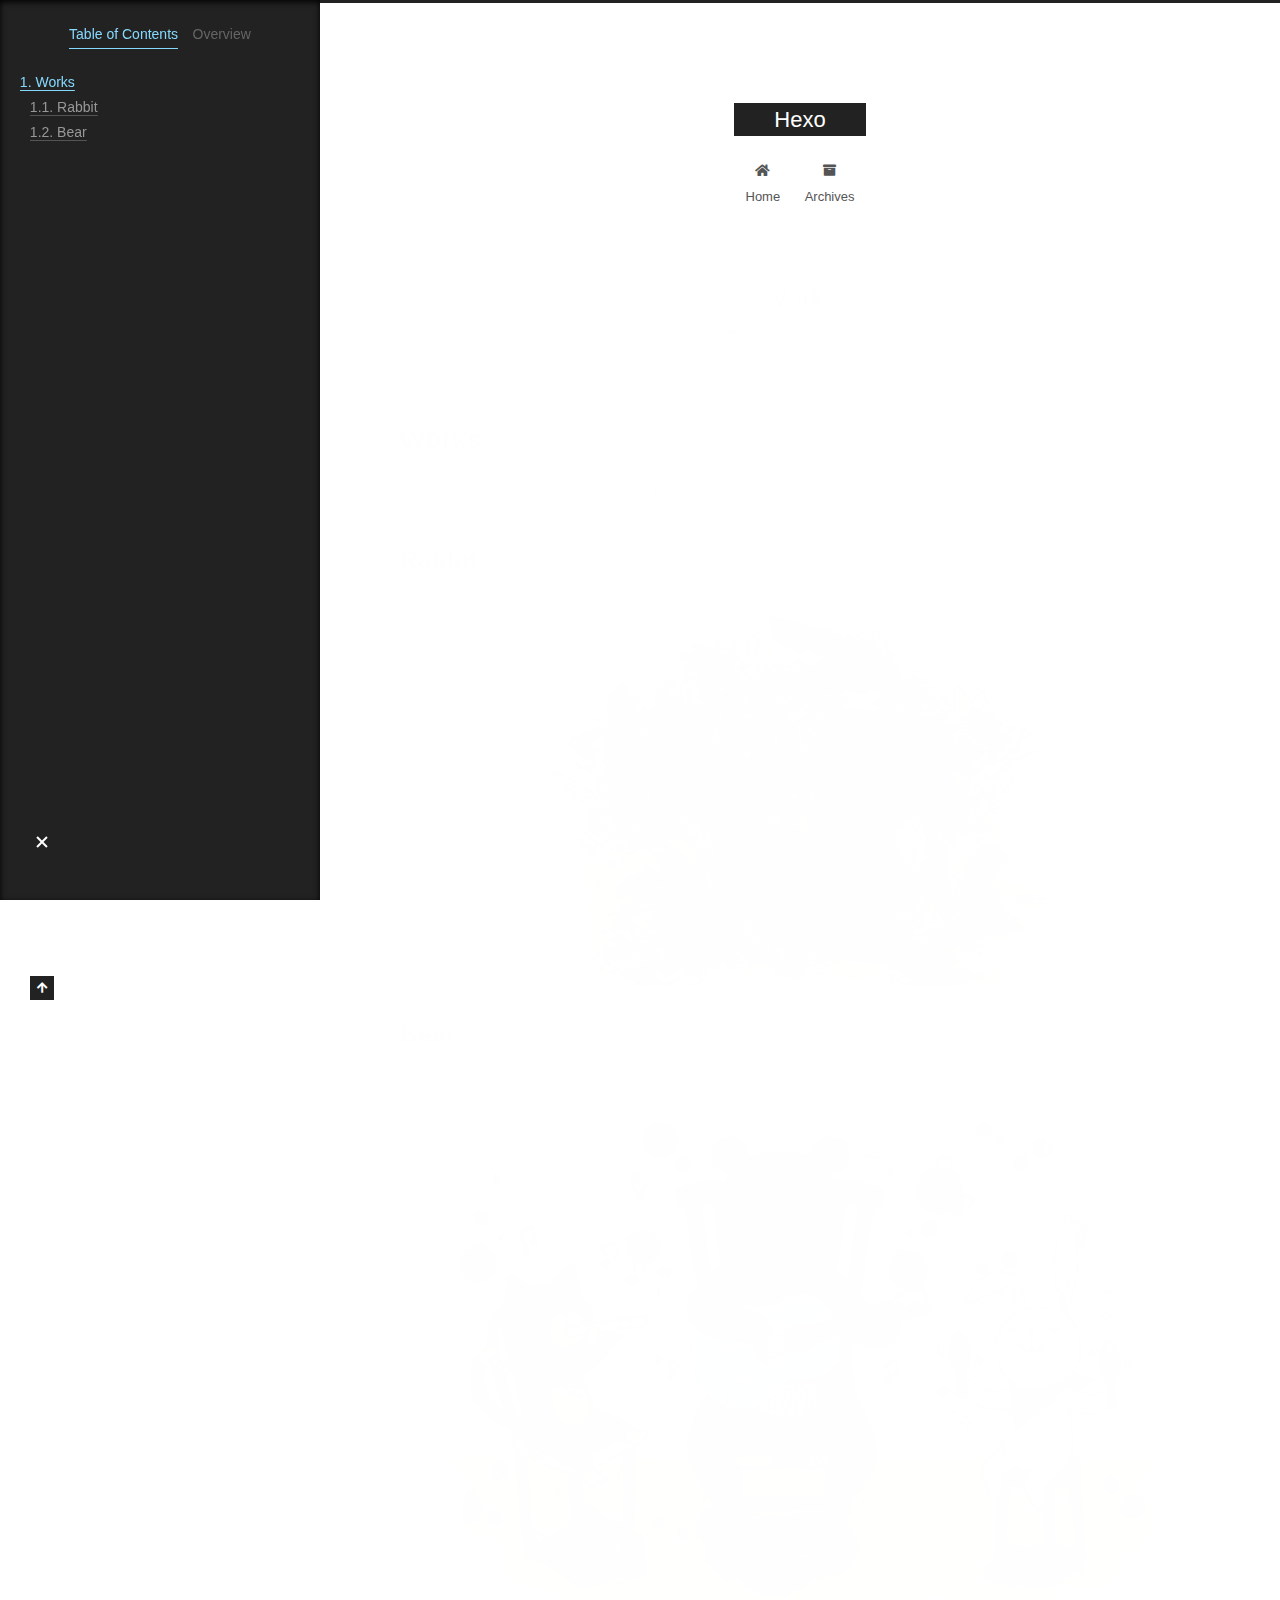
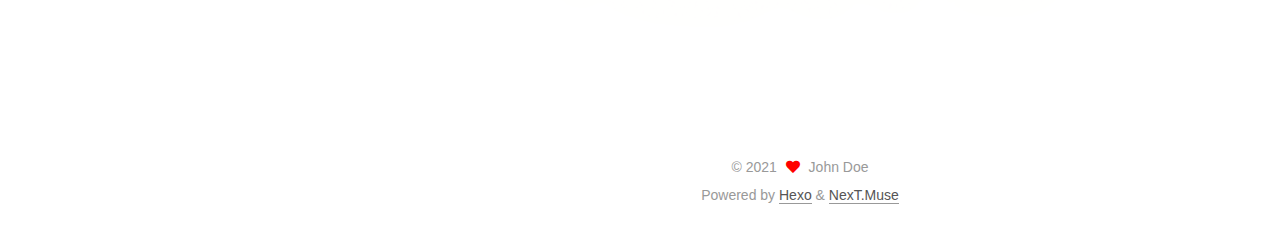
<file: 2021/02/19/Works/index.html>
<!DOCTYPE html>
<html lang="en">
<head>
  <meta charset="UTF-8">
<meta name="viewport" content="width=device-width, initial-scale=1, maximum-scale=2">
<meta name="theme-color" content="#222">
<meta name="generator" content="Hexo 5.3.0">
  <link rel="apple-touch-icon" sizes="180x180" href="/images/apple-touch-icon-next.png">
  <link rel="icon" type="image/png" sizes="32x32" href="/images/favicon-32x32-next.png">
  <link rel="icon" type="image/png" sizes="16x16" href="/images/favicon-16x16-next.png">
  <link rel="mask-icon" href="/images/logo.svg" color="#222">

<link rel="stylesheet" href="/css/main.css">


<link rel="stylesheet" href="/lib/font-awesome/css/all.min.css">

<script id="hexo-configurations">
    var NexT = window.NexT || {};
    var CONFIG = {"hostname":"example.com","root":"/","scheme":"Muse","version":"7.8.0","exturl":false,"sidebar":{"position":"left","display":"post","padding":18,"offset":12,"onmobile":false},"copycode":{"enable":false,"show_result":false,"style":null},"back2top":{"enable":true,"sidebar":false,"scrollpercent":false},"bookmark":{"enable":false,"color":"#222","save":"auto"},"fancybox":false,"mediumzoom":false,"lazyload":false,"pangu":false,"comments":{"style":"tabs","active":null,"storage":true,"lazyload":false,"nav":null},"algolia":{"hits":{"per_page":10},"labels":{"input_placeholder":"Search for Posts","hits_empty":"We didn't find any results for the search: ${query}","hits_stats":"${hits} results found in ${time} ms"}},"localsearch":{"enable":false,"trigger":"auto","top_n_per_article":1,"unescape":false,"preload":false},"motion":{"enable":true,"async":false,"transition":{"post_block":"fadeIn","post_header":"slideDownIn","post_body":"slideDownIn","coll_header":"slideLeftIn","sidebar":"slideUpIn"}}};
  </script>

  <meta name="description" content="Works欢迎来到我的空间，以下是我的作品: Rabbit Bear">
<meta property="og:type" content="article">
<meta property="og:title" content="Works">
<meta property="og:url" content="http://example.com/2021/02/19/Works/index.html">
<meta property="og:site_name" content="Hexo">
<meta property="og:description" content="Works欢迎来到我的空间，以下是我的作品: Rabbit Bear">
<meta property="og:locale" content="en_US">
<meta property="og:image" content="http://example.com/2021/02/19/Works/rabbit.jpg">
<meta property="og:image" content="http://example.com/2021/02/19/Works/bear.jpeg">
<meta property="article:published_time" content="2021-02-19T12:09:00.000Z">
<meta property="article:modified_time" content="2021-02-19T13:18:46.145Z">
<meta property="article:author" content="John Doe">
<meta name="twitter:card" content="summary">
<meta name="twitter:image" content="http://example.com/2021/02/19/Works/rabbit.jpg">

<link rel="canonical" href="http://example.com/2021/02/19/Works/">


<script id="page-configurations">
  // https://hexo.io/docs/variables.html
  CONFIG.page = {
    sidebar: "",
    isHome : false,
    isPost : true,
    lang   : 'en'
  };
</script>

  <title>Works | Hexo</title>
  






  <noscript>
  <style>
  .use-motion .brand,
  .use-motion .menu-item,
  .sidebar-inner,
  .use-motion .post-block,
  .use-motion .pagination,
  .use-motion .comments,
  .use-motion .post-header,
  .use-motion .post-body,
  .use-motion .collection-header { opacity: initial; }

  .use-motion .site-title,
  .use-motion .site-subtitle {
    opacity: initial;
    top: initial;
  }

  .use-motion .logo-line-before i { left: initial; }
  .use-motion .logo-line-after i { right: initial; }
  </style>
</noscript>

</head>

<body itemscope itemtype="http://schema.org/WebPage">
  <div class="container use-motion">
    <div class="headband"></div>

    <header class="header" itemscope itemtype="http://schema.org/WPHeader">
      <div class="header-inner"><div class="site-brand-container">
  <div class="site-nav-toggle">
    <div class="toggle" aria-label="Toggle navigation bar">
      <span class="toggle-line toggle-line-first"></span>
      <span class="toggle-line toggle-line-middle"></span>
      <span class="toggle-line toggle-line-last"></span>
    </div>
  </div>

  <div class="site-meta">

    <a href="/" class="brand" rel="start">
      <span class="logo-line-before"><i></i></span>
      <h1 class="site-title">Hexo</h1>
      <span class="logo-line-after"><i></i></span>
    </a>
  </div>

  <div class="site-nav-right">
    <div class="toggle popup-trigger">
    </div>
  </div>
</div>




<nav class="site-nav">
  <ul id="menu" class="main-menu menu">
        <li class="menu-item menu-item-home">

    <a href="/" rel="section"><i class="fa fa-home fa-fw"></i>Home</a>

  </li>
        <li class="menu-item menu-item-archives">

    <a href="/archives/" rel="section"><i class="fa fa-archive fa-fw"></i>Archives</a>

  </li>
  </ul>
</nav>




</div>
    </header>

    
  <div class="back-to-top">
    <i class="fa fa-arrow-up"></i>
    <span>0%</span>
  </div>


    <main class="main">
      <div class="main-inner">
        <div class="content-wrap">
          

          <div class="content post posts-expand">
            

    
  
  
  <article itemscope itemtype="http://schema.org/Article" class="post-block" lang="en">
    <link itemprop="mainEntityOfPage" href="http://example.com/2021/02/19/Works/">

    <span hidden itemprop="author" itemscope itemtype="http://schema.org/Person">
      <meta itemprop="image" content="/images/avatar.gif">
      <meta itemprop="name" content="John Doe">
      <meta itemprop="description" content="">
    </span>

    <span hidden itemprop="publisher" itemscope itemtype="http://schema.org/Organization">
      <meta itemprop="name" content="Hexo">
    </span>
      <header class="post-header">
        <h1 class="post-title" itemprop="name headline">
          Works
        </h1>

        <div class="post-meta">
            <span class="post-meta-item">
              <span class="post-meta-item-icon">
                <i class="far fa-calendar"></i>
              </span>
              <span class="post-meta-item-text">Posted on</span>
              

              <time title="Created: 2021-02-19 20:09:00 / Modified: 21:18:46" itemprop="dateCreated datePublished" datetime="2021-02-19T20:09:00+08:00">2021-02-19</time>
            </span>

          

        </div>
      </header>

    
    
    
    <div class="post-body" itemprop="articleBody">

      
        <h1 id="Works"><a href="#Works" class="headerlink" title="Works"></a>Works</h1><p>欢迎来到我的空间，以下是我的作品:</p>
<h2 id="Rabbit"><a href="#Rabbit" class="headerlink" title="Rabbit"></a>Rabbit</h2><p><img src="/2021/02/19/Works/rabbit.jpg" alt="face"></p>
<h2 id="Bear"><a href="#Bear" class="headerlink" title="Bear"></a>Bear</h2><p><img src="/2021/02/19/Works/bear.jpeg" alt="bear"></p>

    </div>

    
    
    

      <footer class="post-footer">

        


        
      </footer>
    
  </article>
  
  
  



          </div>
          

<script>
  window.addEventListener('tabs:register', () => {
    let { activeClass } = CONFIG.comments;
    if (CONFIG.comments.storage) {
      activeClass = localStorage.getItem('comments_active') || activeClass;
    }
    if (activeClass) {
      let activeTab = document.querySelector(`a[href="#comment-${activeClass}"]`);
      if (activeTab) {
        activeTab.click();
      }
    }
  });
  if (CONFIG.comments.storage) {
    window.addEventListener('tabs:click', event => {
      if (!event.target.matches('.tabs-comment .tab-content .tab-pane')) return;
      let commentClass = event.target.classList[1];
      localStorage.setItem('comments_active', commentClass);
    });
  }
</script>

        </div>
          
  
  <div class="toggle sidebar-toggle">
    <span class="toggle-line toggle-line-first"></span>
    <span class="toggle-line toggle-line-middle"></span>
    <span class="toggle-line toggle-line-last"></span>
  </div>

  <aside class="sidebar">
    <div class="sidebar-inner">

      <ul class="sidebar-nav motion-element">
        <li class="sidebar-nav-toc">
          Table of Contents
        </li>
        <li class="sidebar-nav-overview">
          Overview
        </li>
      </ul>

      <!--noindex-->
      <div class="post-toc-wrap sidebar-panel">
          <div class="post-toc motion-element"><ol class="nav"><li class="nav-item nav-level-1"><a class="nav-link" href="#Works"><span class="nav-number">1.</span> <span class="nav-text">Works</span></a><ol class="nav-child"><li class="nav-item nav-level-2"><a class="nav-link" href="#Rabbit"><span class="nav-number">1.1.</span> <span class="nav-text">Rabbit</span></a></li><li class="nav-item nav-level-2"><a class="nav-link" href="#Bear"><span class="nav-number">1.2.</span> <span class="nav-text">Bear</span></a></li></ol></li></ol></div>
      </div>
      <!--/noindex-->

      <div class="site-overview-wrap sidebar-panel">
        <div class="site-author motion-element" itemprop="author" itemscope itemtype="http://schema.org/Person">
  <p class="site-author-name" itemprop="name">John Doe</p>
  <div class="site-description" itemprop="description"></div>
</div>
<div class="site-state-wrap motion-element">
  <nav class="site-state">
      <div class="site-state-item site-state-posts">
          <a href="/archives/">
        
          <span class="site-state-item-count">1</span>
          <span class="site-state-item-name">posts</span>
        </a>
      </div>
  </nav>
</div>



      </div>

    </div>
  </aside>
  <div id="sidebar-dimmer"></div>


      </div>
    </main>

    <footer class="footer">
      <div class="footer-inner">
        

        

<div class="copyright">
  
  &copy; 
  <span itemprop="copyrightYear">2021</span>
  <span class="with-love">
    <i class="fa fa-heart"></i>
  </span>
  <span class="author" itemprop="copyrightHolder">John Doe</span>
</div>
  <div class="powered-by">Powered by <a href="https://hexo.io/" class="theme-link" rel="noopener" target="_blank">Hexo</a> & <a href="https://muse.theme-next.org/" class="theme-link" rel="noopener" target="_blank">NexT.Muse</a>
  </div>

        








      </div>
    </footer>
  </div>

  
  <script src="/lib/anime.min.js"></script>
  <script src="/lib/velocity/velocity.min.js"></script>
  <script src="/lib/velocity/velocity.ui.min.js"></script>

<script src="/js/utils.js"></script>

<script src="/js/motion.js"></script>


<script src="/js/schemes/muse.js"></script>


<script src="/js/next-boot.js"></script>




  















  

  

</body>
</html>
</file>
<file: css/main.css>
:root {
  --body-bg-color: #fff;
  --content-bg-color: #fff;
  --card-bg-color: #f5f5f5;
  --text-color: #555;
  --blockquote-color: #666;
  --link-color: #555;
  --link-hover-color: #222;
  --brand-color: #fff;
  --brand-hover-color: #fff;
  --table-row-odd-bg-color: #f9f9f9;
  --table-row-hover-bg-color: #f5f5f5;
  --menu-item-bg-color: #f5f5f5;
  --btn-default-bg: #222;
  --btn-default-color: #fff;
  --btn-default-border-color: #222;
  --btn-default-hover-bg: #fff;
  --btn-default-hover-color: #222;
  --btn-default-hover-border-color: #222;
}
html {
  line-height: 1.15; /* 1 */
  -webkit-text-size-adjust: 100%; /* 2 */
}
body {
  margin: 0;
}
main {
  display: block;
}
h1 {
  font-size: 2em;
  margin: 0.67em 0;
}
hr {
  box-sizing: content-box; /* 1 */
  height: 0; /* 1 */
  overflow: visible; /* 2 */
}
pre {
  font-family: monospace, monospace; /* 1 */
  font-size: 1em; /* 2 */
}
a {
  background: transparent;
}
abbr[title] {
  border-bottom: none; /* 1 */
  text-decoration: underline; /* 2 */
  text-decoration: underline dotted; /* 2 */
}
b,
strong {
  font-weight: bolder;
}
code,
kbd,
samp {
  font-family: monospace, monospace; /* 1 */
  font-size: 1em; /* 2 */
}
small {
  font-size: 80%;
}
sub,
sup {
  font-size: 75%;
  line-height: 0;
  position: relative;
  vertical-align: baseline;
}
sub {
  bottom: -0.25em;
}
sup {
  top: -0.5em;
}
img {
  border-style: none;
}
button,
input,
optgroup,
select,
textarea {
  font-family: inherit; /* 1 */
  font-size: 100%; /* 1 */
  line-height: 1.15; /* 1 */
  margin: 0; /* 2 */
}
button,
input {
/* 1 */
  overflow: visible;
}
button,
select {
/* 1 */
  text-transform: none;
}
button,
[type='button'],
[type='reset'],
[type='submit'] {
  -webkit-appearance: button;
}
button::-moz-focus-inner,
[type='button']::-moz-focus-inner,
[type='reset']::-moz-focus-inner,
[type='submit']::-moz-focus-inner {
  border-style: none;
  padding: 0;
}
button:-moz-focusring,
[type='button']:-moz-focusring,
[type='reset']:-moz-focusring,
[type='submit']:-moz-focusring {
  outline: 1px dotted ButtonText;
}
fieldset {
  padding: 0.35em 0.75em 0.625em;
}
legend {
  box-sizing: border-box; /* 1 */
  color: inherit; /* 2 */
  display: table; /* 1 */
  max-width: 100%; /* 1 */
  padding: 0; /* 3 */
  white-space: normal; /* 1 */
}
progress {
  vertical-align: baseline;
}
textarea {
  overflow: auto;
}
[type='checkbox'],
[type='radio'] {
  box-sizing: border-box; /* 1 */
  padding: 0; /* 2 */
}
[type='number']::-webkit-inner-spin-button,
[type='number']::-webkit-outer-spin-button {
  height: auto;
}
[type='search'] {
  outline-offset: -2px; /* 2 */
  -webkit-appearance: textfield; /* 1 */
}
[type='search']::-webkit-search-decoration {
  -webkit-appearance: none;
}
::-webkit-file-upload-button {
  font: inherit; /* 2 */
  -webkit-appearance: button; /* 1 */
}
details {
  display: block;
}
summary {
  display: list-item;
}
template {
  display: none;
}
[hidden] {
  display: none;
}
::selection {
  background: #262a30;
  color: #eee;
}
html,
body {
  height: 100%;
}
body {
  background: var(--body-bg-color);
  color: var(--text-color);
  font-family: 'Lato', "PingFang SC", "Microsoft YaHei", sans-serif;
  font-size: 1em;
  line-height: 2;
}
@media (max-width: 991px) {
  body {
    padding-left: 0 !important;
    padding-right: 0 !important;
  }
}
h1,
h2,
h3,
h4,
h5,
h6 {
  font-family: 'Lato', "PingFang SC", "Microsoft YaHei", sans-serif;
  font-weight: bold;
  line-height: 1.5;
  margin: 20px 0 15px;
}
h1 {
  font-size: 1.5em;
}
h2 {
  font-size: 1.375em;
}
h3 {
  font-size: 1.25em;
}
h4 {
  font-size: 1.125em;
}
h5 {
  font-size: 1em;
}
h6 {
  font-size: 0.875em;
}
p {
  margin: 0 0 20px 0;
}
a,
span.exturl {
  border-bottom: 1px solid #999;
  color: var(--link-color);
  outline: 0;
  text-decoration: none;
  overflow-wrap: break-word;
  word-wrap: break-word;
  cursor: pointer;
}
a:hover,
span.exturl:hover {
  border-bottom-color: var(--link-hover-color);
  color: var(--link-hover-color);
}
iframe,
img,
video {
  display: block;
  margin-left: auto;
  margin-right: auto;
  max-width: 100%;
}
hr {
  background-image: repeating-linear-gradient(-45deg, #ddd, #ddd 4px, transparent 4px, transparent 8px);
  border: 0;
  height: 3px;
  margin: 40px 0;
}
blockquote {
  border-left: 4px solid #ddd;
  color: var(--blockquote-color);
  margin: 0;
  padding: 0 15px;
}
blockquote cite::before {
  content: '-';
  padding: 0 5px;
}
dt {
  font-weight: bold;
}
dd {
  margin: 0;
  padding: 0;
}
kbd {
  background-color: #f5f5f5;
  background-image: linear-gradient(#eee, #fff, #eee);
  border: 1px solid #ccc;
  border-radius: 0.2em;
  box-shadow: 0.1em 0.1em 0.2em rgba(0,0,0,0.1);
  color: #555;
  font-family: inherit;
  padding: 0.1em 0.3em;
  white-space: nowrap;
}
.table-container {
  overflow: auto;
}
table {
  border-collapse: collapse;
  border-spacing: 0;
  font-size: 0.875em;
  margin: 0 0 20px 0;
  width: 100%;
}
tbody tr:nth-of-type(odd) {
  background: var(--table-row-odd-bg-color);
}
tbody tr:hover {
  background: var(--table-row-hover-bg-color);
}
caption,
th,
td {
  font-weight: normal;
  padding: 8px;
  vertical-align: middle;
}
th,
td {
  border: 1px solid #ddd;
  border-bottom: 3px solid #ddd;
}
th {
  font-weight: 700;
  padding-bottom: 10px;
}
td {
  border-bottom-width: 1px;
}
.btn {
  background: var(--btn-default-bg);
  border: 2px solid var(--btn-default-border-color);
  border-radius: 0;
  color: var(--btn-default-color);
  display: inline-block;
  font-size: 0.875em;
  line-height: 2;
  padding: 0 20px;
  text-decoration: none;
  transition-property: background-color;
  transition-delay: 0s;
  transition-duration: 0.2s;
  transition-timing-function: ease-in-out;
}
.btn:hover {
  background: var(--btn-default-hover-bg);
  border-color: var(--btn-default-hover-border-color);
  color: var(--btn-default-hover-color);
}
.btn + .btn {
  margin: 0 0 8px 8px;
}
.btn .fa-fw {
  text-align: left;
  width: 1.285714285714286em;
}
.toggle {
  line-height: 0;
}
.toggle .toggle-line {
  background: #fff;
  display: inline-block;
  height: 2px;
  left: 0;
  position: relative;
  top: 0;
  transition: all 0.4s;
  vertical-align: top;
  width: 100%;
}
.toggle .toggle-line:not(:first-child) {
  margin-top: 3px;
}
.toggle.toggle-arrow .toggle-line-first {
  left: 50%;
  top: 2px;
  transform: rotate(45deg);
  width: 50%;
}
.toggle.toggle-arrow .toggle-line-middle {
  left: 2px;
  width: 90%;
}
.toggle.toggle-arrow .toggle-line-last {
  left: 50%;
  top: -2px;
  transform: rotate(-45deg);
  width: 50%;
}
.toggle.toggle-close .toggle-line-first {
  transform: rotate(-45deg);
  top: 5px;
}
.toggle.toggle-close .toggle-line-middle {
  opacity: 0;
}
.toggle.toggle-close .toggle-line-last {
  transform: rotate(45deg);
  top: -5px;
}
.highlight,
pre {
  background: #f7f7f7;
  color: #4d4d4c;
  line-height: 1.6;
  margin: 0 auto 20px;
}
pre,
code {
  font-family: consolas, Menlo, monospace, "PingFang SC", "Microsoft YaHei";
}
code {
  background: #eee;
  border-radius: 3px;
  color: #555;
  padding: 2px 4px;
  overflow-wrap: break-word;
  word-wrap: break-word;
}
.highlight *::selection {
  background: #d6d6d6;
}
.highlight pre {
  border: 0;
  margin: 0;
  padding: 10px 0;
}
.highlight table {
  border: 0;
  margin: 0;
  width: auto;
}
.highlight td {
  border: 0;
  padding: 0;
}
.highlight figcaption {
  background: #eff2f3;
  color: #4d4d4c;
  display: flex;
  font-size: 0.875em;
  justify-content: space-between;
  line-height: 1.2;
  padding: 0.5em;
}
.highlight figcaption a {
  color: #4d4d4c;
}
.highlight figcaption a:hover {
  border-bottom-color: #4d4d4c;
}
.highlight .gutter {
  -moz-user-select: none;
  -ms-user-select: none;
  -webkit-user-select: none;
  user-select: none;
}
.highlight .gutter pre {
  background: #eff2f3;
  color: #869194;
  padding-left: 10px;
  padding-right: 10px;
  text-align: right;
}
.highlight .code pre {
  background: #f7f7f7;
  padding-left: 10px;
  width: 100%;
}
.gist table {
  width: auto;
}
.gist table td {
  border: 0;
}
pre {
  overflow: auto;
  padding: 10px;
}
pre code {
  background: none;
  color: #4d4d4c;
  font-size: 0.875em;
  padding: 0;
  text-shadow: none;
}
pre .deletion {
  background: #fdd;
}
pre .addition {
  background: #dfd;
}
pre .meta {
  color: #eab700;
  -moz-user-select: none;
  -ms-user-select: none;
  -webkit-user-select: none;
  user-select: none;
}
pre .comment {
  color: #8e908c;
}
pre .variable,
pre .attribute,
pre .tag,
pre .name,
pre .regexp,
pre .ruby .constant,
pre .xml .tag .title,
pre .xml .pi,
pre .xml .doctype,
pre .html .doctype,
pre .css .id,
pre .css .class,
pre .css .pseudo {
  color: #c82829;
}
pre .number,
pre .preprocessor,
pre .built_in,
pre .builtin-name,
pre .literal,
pre .params,
pre .constant,
pre .command {
  color: #f5871f;
}
pre .ruby .class .title,
pre .css .rules .attribute,
pre .string,
pre .symbol,
pre .value,
pre .inheritance,
pre .header,
pre .ruby .symbol,
pre .xml .cdata,
pre .special,
pre .formula {
  color: #718c00;
}
pre .title,
pre .css .hexcolor {
  color: #3e999f;
}
pre .function,
pre .python .decorator,
pre .python .title,
pre .ruby .function .title,
pre .ruby .title .keyword,
pre .perl .sub,
pre .javascript .title,
pre .coffeescript .title {
  color: #4271ae;
}
pre .keyword,
pre .javascript .function {
  color: #8959a8;
}
.blockquote-center {
  border-left: none;
  margin: 40px 0;
  padding: 0;
  position: relative;
  text-align: center;
}
.blockquote-center .fa {
  display: block;
  opacity: 0.6;
  position: absolute;
  width: 100%;
}
.blockquote-center .fa-quote-left {
  border-top: 1px solid #ccc;
  text-align: left;
  top: -20px;
}
.blockquote-center .fa-quote-right {
  border-bottom: 1px solid #ccc;
  text-align: right;
  bottom: -20px;
}
.blockquote-center p,
.blockquote-center div {
  text-align: center;
}
.post-body .group-picture img {
  margin: 0 auto;
  padding: 0 3px;
}
.group-picture-row {
  margin-bottom: 6px;
  overflow: hidden;
}
.group-picture-column {
  float: left;
  margin-bottom: 10px;
}
.post-body .label {
  color: #555;
  display: inline;
  padding: 0 2px;
}
.post-body .label.default {
  background: #f0f0f0;
}
.post-body .label.primary {
  background: #efe6f7;
}
.post-body .label.info {
  background: #e5f2f8;
}
.post-body .label.success {
  background: #e7f4e9;
}
.post-body .label.warning {
  background: #fcf6e1;
}
.post-body .label.danger {
  background: #fae8eb;
}
.post-body .tabs {
  margin-bottom: 20px;
}
.post-body .tabs,
.tabs-comment {
  display: block;
  padding-top: 10px;
  position: relative;
}
.post-body .tabs ul.nav-tabs,
.tabs-comment ul.nav-tabs {
  display: flex;
  flex-wrap: wrap;
  margin: 0;
  margin-bottom: -1px;
  padding: 0;
}
@media (max-width: 413px) {
  .post-body .tabs ul.nav-tabs,
  .tabs-comment ul.nav-tabs {
    display: block;
    margin-bottom: 5px;
  }
}
.post-body .tabs ul.nav-tabs li.tab,
.tabs-comment ul.nav-tabs li.tab {
  border-bottom: 1px solid #ddd;
  border-left: 1px solid transparent;
  border-right: 1px solid transparent;
  border-top: 3px solid transparent;
  flex-grow: 1;
  list-style-type: none;
  border-radius: 0 0 0 0;
}
@media (max-width: 413px) {
  .post-body .tabs ul.nav-tabs li.tab,
  .tabs-comment ul.nav-tabs li.tab {
    border-bottom: 1px solid transparent;
    border-left: 3px solid transparent;
    border-right: 1px solid transparent;
    border-top: 1px solid transparent;
  }
}
@media (max-width: 413px) {
  .post-body .tabs ul.nav-tabs li.tab,
  .tabs-comment ul.nav-tabs li.tab {
    border-radius: 0;
  }
}
.post-body .tabs ul.nav-tabs li.tab a,
.tabs-comment ul.nav-tabs li.tab a {
  border-bottom: initial;
  display: block;
  line-height: 1.8;
  outline: 0;
  padding: 0.25em 0.75em;
  text-align: center;
  transition-delay: 0s;
  transition-duration: 0.2s;
  transition-timing-function: ease-out;
}
.post-body .tabs ul.nav-tabs li.tab a i,
.tabs-comment ul.nav-tabs li.tab a i {
  width: 1.285714285714286em;
}
.post-body .tabs ul.nav-tabs li.tab.active,
.tabs-comment ul.nav-tabs li.tab.active {
  border-bottom: 1px solid transparent;
  border-left: 1px solid #ddd;
  border-right: 1px solid #ddd;
  border-top: 3px solid #fc6423;
}
@media (max-width: 413px) {
  .post-body .tabs ul.nav-tabs li.tab.active,
  .tabs-comment ul.nav-tabs li.tab.active {
    border-bottom: 1px solid #ddd;
    border-left: 3px solid #fc6423;
    border-right: 1px solid #ddd;
    border-top: 1px solid #ddd;
  }
}
.post-body .tabs ul.nav-tabs li.tab.active a,
.tabs-comment ul.nav-tabs li.tab.active a {
  color: var(--link-color);
  cursor: default;
}
.post-body .tabs .tab-content .tab-pane,
.tabs-comment .tab-content .tab-pane {
  border: 1px solid #ddd;
  border-top: 0;
  padding: 20px 20px 0 20px;
  border-radius: 0;
}
.post-body .tabs .tab-content .tab-pane:not(.active),
.tabs-comment .tab-content .tab-pane:not(.active) {
  display: none;
}
.post-body .tabs .tab-content .tab-pane.active,
.tabs-comment .tab-content .tab-pane.active {
  display: block;
}
.post-body .tabs .tab-content .tab-pane.active:nth-of-type(1),
.tabs-comment .tab-content .tab-pane.active:nth-of-type(1) {
  border-radius: 0 0 0 0;
}
@media (max-width: 413px) {
  .post-body .tabs .tab-content .tab-pane.active:nth-of-type(1),
  .tabs-comment .tab-content .tab-pane.active:nth-of-type(1) {
    border-radius: 0;
  }
}
.post-body .note {
  border-radius: 3px;
  margin-bottom: 20px;
  padding: 1em;
  position: relative;
  border: 1px solid #eee;
  border-left-width: 5px;
}
.post-body .note h2,
.post-body .note h3,
.post-body .note h4,
.post-body .note h5,
.post-body .note h6 {
  margin-top: 0;
  border-bottom: initial;
  margin-bottom: 0;
  padding-top: 0;
}
.post-body .note p:first-child,
.post-body .note ul:first-child,
.post-body .note ol:first-child,
.post-body .note table:first-child,
.post-body .note pre:first-child,
.post-body .note blockquote:first-child,
.post-body .note img:first-child {
  margin-top: 0;
}
.post-body .note p:last-child,
.post-body .note ul:last-child,
.post-body .note ol:last-child,
.post-body .note table:last-child,
.post-body .note pre:last-child,
.post-body .note blockquote:last-child,
.post-body .note img:last-child {
  margin-bottom: 0;
}
.post-body .note.default {
  border-left-color: #777;
}
.post-body .note.default h2,
.post-body .note.default h3,
.post-body .note.default h4,
.post-body .note.default h5,
.post-body .note.default h6 {
  color: #777;
}
.post-body .note.primary {
  border-left-color: #6f42c1;
}
.post-body .note.primary h2,
.post-body .note.primary h3,
.post-body .note.primary h4,
.post-body .note.primary h5,
.post-body .note.primary h6 {
  color: #6f42c1;
}
.post-body .note.info {
  border-left-color: #428bca;
}
.post-body .note.info h2,
.post-body .note.info h3,
.post-body .note.info h4,
.post-body .note.info h5,
.post-body .note.info h6 {
  color: #428bca;
}
.post-body .note.success {
  border-left-color: #5cb85c;
}
.post-body .note.success h2,
.post-body .note.success h3,
.post-body .note.success h4,
.post-body .note.success h5,
.post-body .note.success h6 {
  color: #5cb85c;
}
.post-body .note.warning {
  border-left-color: #f0ad4e;
}
.post-body .note.warning h2,
.post-body .note.warning h3,
.post-body .note.warning h4,
.post-body .note.warning h5,
.post-body .note.warning h6 {
  color: #f0ad4e;
}
.post-body .note.danger {
  border-left-color: #d9534f;
}
.post-body .note.danger h2,
.post-body .note.danger h3,
.post-body .note.danger h4,
.post-body .note.danger h5,
.post-body .note.danger h6 {
  color: #d9534f;
}
.pagination .prev,
.pagination .next,
.pagination .page-number,
.pagination .space {
  display: inline-block;
  margin: 0 10px;
  padding: 0 11px;
  position: relative;
  top: -1px;
}
@media (max-width: 767px) {
  .pagination .prev,
  .pagination .next,
  .pagination .page-number,
  .pagination .space {
    margin: 0 5px;
  }
}
.pagination {
  border-top: 1px solid #eee;
  margin: 120px 0 0;
  text-align: center;
}
.pagination .prev,
.pagination .next,
.pagination .page-number {
  border-bottom: 0;
  border-top: 1px solid #eee;
  transition-property: border-color;
  transition-delay: 0s;
  transition-duration: 0.2s;
  transition-timing-function: ease-in-out;
}
.pagination .prev:hover,
.pagination .next:hover,
.pagination .page-number:hover {
  border-top-color: #222;
}
.pagination .space {
  margin: 0;
  padding: 0;
}
.pagination .prev {
  margin-left: 0;
}
.pagination .next {
  margin-right: 0;
}
.pagination .page-number.current {
  background: #ccc;
  border-top-color: #ccc;
  color: #fff;
}
@media (max-width: 767px) {
  .pagination {
    border-top: none;
  }
  .pagination .prev,
  .pagination .next,
  .pagination .page-number {
    border-bottom: 1px solid #eee;
    border-top: 0;
    margin-bottom: 10px;
    padding: 0 10px;
  }
  .pagination .prev:hover,
  .pagination .next:hover,
  .pagination .page-number:hover {
    border-bottom-color: #222;
  }
}
.comments {
  margin-top: 60px;
  overflow: hidden;
}
.comment-button-group {
  display: flex;
  flex-wrap: wrap-reverse;
  justify-content: center;
  margin: 1em 0;
}
.comment-button-group .comment-button {
  margin: 0.1em 0.2em;
}
.comment-button-group .comment-button.active {
  background: var(--btn-default-hover-bg);
  border-color: var(--btn-default-hover-border-color);
  color: var(--btn-default-hover-color);
}
.comment-position {
  display: none;
}
.comment-position.active {
  display: block;
}
.tabs-comment {
  background: var(--content-bg-color);
  margin-top: 4em;
  padding-top: 0;
}
.tabs-comment .comments {
  border: 0;
  box-shadow: none;
  margin-top: 0;
  padding-top: 0;
}
.container {
  min-height: 100%;
  position: relative;
}
.main-inner {
  margin: 0 auto;
  width: 700px;
}
@media (min-width: 1200px) {
  .main-inner {
    width: 800px;
  }
}
@media (min-width: 1600px) {
  .main-inner {
    width: 900px;
  }
}
@media (max-width: 767px) {
  .content-wrap {
    padding: 0 20px;
  }
}
.header {
  background: transparent;
}
.header-inner {
  margin: 0 auto;
  width: 700px;
}
@media (min-width: 1200px) {
  .header-inner {
    width: 800px;
  }
}
@media (min-width: 1600px) {
  .header-inner {
    width: 900px;
  }
}
.site-brand-container {
  display: flex;
  flex-shrink: 0;
  padding: 0 10px;
}
.headband {
  background: #222;
  height: 3px;
}
.site-meta {
  flex-grow: 1;
  text-align: center;
}
@media (max-width: 767px) {
  .site-meta {
    text-align: center;
  }
}
.brand {
  border-bottom: none;
  color: var(--brand-color);
  display: inline-block;
  line-height: 1.375em;
  padding: 0 40px;
  position: relative;
}
.brand:hover {
  color: var(--brand-hover-color);
}
.site-title {
  font-family: 'Lato', "PingFang SC", "Microsoft YaHei", sans-serif;
  font-size: 1.375em;
  font-weight: normal;
  margin: 0;
}
.site-subtitle {
  color: #999;
  font-size: 0.8125em;
  margin: 10px 0;
}
.use-motion .brand {
  opacity: 0;
}
.use-motion .site-title,
.use-motion .site-subtitle,
.use-motion .custom-logo-image {
  opacity: 0;
  position: relative;
  top: -10px;
}
.site-nav-toggle,
.site-nav-right {
  display: none;
}
@media (max-width: 767px) {
  .site-nav-toggle,
  .site-nav-right {
    display: flex;
    flex-direction: column;
    justify-content: center;
  }
}
.site-nav-toggle .toggle,
.site-nav-right .toggle {
  color: var(--text-color);
  padding: 10px;
  width: 22px;
}
.site-nav-toggle .toggle .toggle-line,
.site-nav-right .toggle .toggle-line {
  background: var(--text-color);
  border-radius: 1px;
}
.site-nav {
  display: block;
}
@media (max-width: 767px) {
  .site-nav {
    clear: both;
    display: none;
  }
}
.site-nav.site-nav-on {
  display: block;
}
.menu {
  margin-top: 20px;
  padding-left: 0;
  text-align: center;
}
.menu-item {
  display: inline-block;
  list-style: none;
  margin: 0 10px;
}
@media (max-width: 767px) {
  .menu-item {
    display: block;
    margin-top: 10px;
  }
  .menu-item.menu-item-search {
    display: none;
  }
}
.menu-item a,
.menu-item span.exturl {
  border-bottom: 0;
  display: block;
  font-size: 0.8125em;
  transition-property: border-color;
  transition-delay: 0s;
  transition-duration: 0.2s;
  transition-timing-function: ease-in-out;
}
@media (hover: none) {
  .menu-item a:hover,
  .menu-item span.exturl:hover {
    border-bottom-color: transparent !important;
  }
}
.menu-item .fa,
.menu-item .fab,
.menu-item .far,
.menu-item .fas {
  margin-right: 8px;
}
.menu-item .badge {
  display: inline-block;
  font-weight: bold;
  line-height: 1;
  margin-left: 0.35em;
  margin-top: 0.35em;
  text-align: center;
  white-space: nowrap;
}
@media (max-width: 767px) {
  .menu-item .badge {
    float: right;
    margin-left: 0;
  }
}
.menu-item-active a,
.menu .menu-item a:hover,
.menu .menu-item span.exturl:hover {
  background: var(--menu-item-bg-color);
}
.use-motion .menu-item {
  opacity: 0;
}
.sidebar {
  background: #222;
  bottom: 0;
  box-shadow: inset 0 2px 6px #000;
  position: fixed;
  top: 0;
}
@media (max-width: 991px) {
  .sidebar {
    display: none;
  }
}
.sidebar-inner {
  color: #999;
  padding: 18px 10px;
  text-align: center;
}
.cc-license {
  margin-top: 10px;
  text-align: center;
}
.cc-license .cc-opacity {
  border-bottom: none;
  opacity: 0.7;
}
.cc-license .cc-opacity:hover {
  opacity: 0.9;
}
.cc-license img {
  display: inline-block;
}
.site-author-image {
  border: 2px solid #333;
  display: block;
  margin: 0 auto;
  max-width: 96px;
  padding: 2px;
}
.site-author-name {
  color: #f5f5f5;
  font-weight: normal;
  margin: 5px 0 0;
  text-align: center;
}
.site-description {
  color: #999;
  font-size: 1em;
  margin-top: 5px;
  text-align: center;
}
.links-of-author {
  margin-top: 15px;
}
.links-of-author a,
.links-of-author span.exturl {
  border-bottom-color: #555;
  display: inline-block;
  font-size: 0.8125em;
  margin-bottom: 10px;
  margin-right: 10px;
  vertical-align: middle;
}
.links-of-author a::before,
.links-of-author span.exturl::before {
  background: #1c9c8c;
  border-radius: 50%;
  content: ' ';
  display: inline-block;
  height: 4px;
  margin-right: 3px;
  vertical-align: middle;
  width: 4px;
}
.sidebar-button {
  margin-top: 15px;
}
.sidebar-button a {
  border: 1px solid #fc6423;
  border-radius: 4px;
  color: #fc6423;
  display: inline-block;
  padding: 0 15px;
}
.sidebar-button a .fa,
.sidebar-button a .fab,
.sidebar-button a .far,
.sidebar-button a .fas {
  margin-right: 5px;
}
.sidebar-button a:hover {
  background: #fc6423;
  border: 1px solid #fc6423;
  color: #fff;
}
.sidebar-button a:hover .fa,
.sidebar-button a:hover .fab,
.sidebar-button a:hover .far,
.sidebar-button a:hover .fas {
  color: #fff;
}
.links-of-blogroll {
  font-size: 0.8125em;
  margin-top: 10px;
}
.links-of-blogroll-title {
  font-size: 0.875em;
  font-weight: 600;
  margin-top: 0;
}
.links-of-blogroll-list {
  list-style: none;
  margin: 0;
  padding: 0;
}
#sidebar-dimmer {
  display: none;
}
@media (max-width: 767px) {
  #sidebar-dimmer {
    background: #000;
    display: block;
    height: 100%;
    left: 100%;
    opacity: 0;
    position: fixed;
    top: 0;
    width: 100%;
    z-index: 1100;
  }
  .sidebar-active + #sidebar-dimmer {
    opacity: 0.7;
    transform: translateX(-100%);
    transition: opacity 0.5s;
  }
}
.sidebar-nav {
  margin: 0;
  padding-bottom: 20px;
  padding-left: 0;
}
.sidebar-nav li {
  border-bottom: 1px solid transparent;
  color: #666;
  cursor: pointer;
  display: inline-block;
  font-size: 0.875em;
}
.sidebar-nav li.sidebar-nav-overview {
  margin-left: 10px;
}
.sidebar-nav li:hover {
  color: #f5f5f5;
}
.sidebar-nav .sidebar-nav-active {
  border-bottom-color: #87daff;
  color: #87daff;
}
.sidebar-nav .sidebar-nav-active:hover {
  color: #87daff;
}
.sidebar-panel {
  display: none;
  overflow-x: hidden;
  overflow-y: auto;
}
.sidebar-panel-active {
  display: block;
}
.sidebar-toggle {
  background: #222;
  bottom: 45px;
  cursor: pointer;
  height: 14px;
  left: 30px;
  padding: 5px;
  position: fixed;
  width: 14px;
  z-index: 1300;
}
@media (max-width: 991px) {
  .sidebar-toggle {
    left: 20px;
    opacity: 0.8;
    display: none;
  }
}
.sidebar-toggle:hover .toggle-line {
  background: #87daff;
}
.post-toc {
  font-size: 0.875em;
}
.post-toc ol {
  list-style: none;
  margin: 0;
  padding: 0 2px 5px 10px;
  text-align: left;
}
.post-toc ol > ol {
  padding-left: 0;
}
.post-toc ol a {
  transition-property: all;
  transition-delay: 0s;
  transition-duration: 0.2s;
  transition-timing-function: ease-in-out;
}
.post-toc .nav-item {
  line-height: 1.8;
  overflow: hidden;
  text-overflow: ellipsis;
  white-space: nowrap;
}
.post-toc .nav .nav-child {
  display: none;
}
.post-toc .nav .active > .nav-child {
  display: block;
}
.post-toc .nav .active-current > .nav-child {
  display: block;
}
.post-toc .nav .active-current > .nav-child > .nav-item {
  display: block;
}
.post-toc .nav .active > a {
  border-bottom-color: #87daff;
  color: #87daff;
}
.post-toc .nav .active-current > a {
  color: #87daff;
}
.post-toc .nav .active-current > a:hover {
  color: #87daff;
}
.site-state {
  display: flex;
  justify-content: center;
  line-height: 1.4;
  margin-top: 10px;
  overflow: hidden;
  text-align: center;
  white-space: nowrap;
}
.site-state-item {
  padding: 0 15px;
}
.site-state-item:not(:first-child) {
  border-left: 1px solid #333;
}
.site-state-item a {
  border-bottom: none;
}
.site-state-item-count {
  display: block;
  font-size: 1.25em;
  font-weight: 600;
  text-align: center;
}
.site-state-item-name {
  color: inherit;
  font-size: 0.875em;
}
.footer {
  color: #999;
  font-size: 0.875em;
  padding: 20px 0;
}
.footer.footer-fixed {
  bottom: 0;
  left: 0;
  position: absolute;
  right: 0;
}
.footer-inner {
  box-sizing: border-box;
  margin: 0 auto;
  text-align: center;
  width: 700px;
}
@media (min-width: 1200px) {
  .footer-inner {
    width: 800px;
  }
}
@media (min-width: 1600px) {
  .footer-inner {
    width: 900px;
  }
}
.languages {
  display: inline-block;
  font-size: 1.125em;
  position: relative;
}
.languages .lang-select-label span {
  margin: 0 0.5em;
}
.languages .lang-select {
  height: 100%;
  left: 0;
  opacity: 0;
  position: absolute;
  top: 0;
  width: 100%;
}
.with-love {
  color: #ff0000;
  display: inline-block;
  margin: 0 5px;
}
.powered-by,
.theme-info {
  display: inline-block;
}
@-moz-keyframes iconAnimate {
  0%, 100% {
    transform: scale(1);
  }
  10%, 30% {
    transform: scale(0.9);
  }
  20%, 40%, 60%, 80% {
    transform: scale(1.1);
  }
  50%, 70% {
    transform: scale(1.1);
  }
}
@-webkit-keyframes iconAnimate {
  0%, 100% {
    transform: scale(1);
  }
  10%, 30% {
    transform: scale(0.9);
  }
  20%, 40%, 60%, 80% {
    transform: scale(1.1);
  }
  50%, 70% {
    transform: scale(1.1);
  }
}
@-o-keyframes iconAnimate {
  0%, 100% {
    transform: scale(1);
  }
  10%, 30% {
    transform: scale(0.9);
  }
  20%, 40%, 60%, 80% {
    transform: scale(1.1);
  }
  50%, 70% {
    transform: scale(1.1);
  }
}
@keyframes iconAnimate {
  0%, 100% {
    transform: scale(1);
  }
  10%, 30% {
    transform: scale(0.9);
  }
  20%, 40%, 60%, 80% {
    transform: scale(1.1);
  }
  50%, 70% {
    transform: scale(1.1);
  }
}
.back-to-top {
  font-size: 12px;
  text-align: center;
  transition-delay: 0s;
  transition-duration: 0.2s;
  transition-timing-function: ease-in-out;
}
.back-to-top {
  background: #222;
  bottom: -100px;
  box-sizing: border-box;
  color: #fff;
  cursor: pointer;
  left: 30px;
  opacity: 1;
  padding: 0 6px;
  position: fixed;
  transition-property: bottom;
  z-index: 1300;
  width: 24px;
}
.back-to-top span {
  display: none;
}
.back-to-top:hover {
  color: #87daff;
}
.back-to-top.back-to-top-on {
  bottom: 19px;
}
@media (max-width: 991px) {
  .back-to-top {
    left: 20px;
    opacity: 0.8;
  }
}
.post-body {
  font-family: 'Lato', "PingFang SC", "Microsoft YaHei", sans-serif;
  overflow-wrap: break-word;
  word-wrap: break-word;
}
@media (min-width: 1200px) {
  .post-body {
    font-size: 1.125em;
  }
}
.post-body .exturl .fa {
  font-size: 0.875em;
  margin-left: 4px;
}
.post-body .image-caption,
.post-body .figure .caption {
  color: #999;
  font-size: 0.875em;
  font-weight: bold;
  line-height: 1;
  margin: -20px auto 15px;
  text-align: center;
}
.post-sticky-flag {
  display: inline-block;
  transform: rotate(30deg);
}
.post-button {
  margin-top: 40px;
  text-align: center;
}
.use-motion .post-block,
.use-motion .pagination,
.use-motion .comments {
  opacity: 0;
}
.use-motion .post-header {
  opacity: 0;
}
.use-motion .post-body {
  opacity: 0;
}
.use-motion .collection-header {
  opacity: 0;
}
.posts-collapse {
  margin-left: 35px;
  position: relative;
}
@media (max-width: 767px) {
  .posts-collapse {
    margin-left: 0px;
    margin-right: 0px;
  }
}
.posts-collapse .collection-title {
  font-size: 1.125em;
  position: relative;
}
.posts-collapse .collection-title::before {
  background: #999;
  border: 1px solid #fff;
  border-radius: 50%;
  content: ' ';
  height: 10px;
  left: 0;
  margin-left: -6px;
  margin-top: -4px;
  position: absolute;
  top: 50%;
  width: 10px;
}
.posts-collapse .collection-year {
  font-size: 1.5em;
  font-weight: bold;
  margin: 60px 0;
  position: relative;
}
.posts-collapse .collection-year::before {
  background: #bbb;
  border-radius: 50%;
  content: ' ';
  height: 8px;
  left: 0;
  margin-left: -4px;
  margin-top: -4px;
  position: absolute;
  top: 50%;
  width: 8px;
}
.posts-collapse .collection-header {
  display: block;
  margin: 0 0 0 20px;
}
.posts-collapse .collection-header small {
  color: #bbb;
  margin-left: 5px;
}
.posts-collapse .post-header {
  border-bottom: 1px dashed #ccc;
  margin: 30px 0;
  padding-left: 15px;
  position: relative;
  transition-property: border;
  transition-delay: 0s;
  transition-duration: 0.2s;
  transition-timing-function: ease-in-out;
}
.posts-collapse .post-header::before {
  background: #bbb;
  border: 1px solid #fff;
  border-radius: 50%;
  content: ' ';
  height: 6px;
  left: 0;
  margin-left: -4px;
  position: absolute;
  top: 0.75em;
  transition-property: background;
  width: 6px;
  transition-delay: 0s;
  transition-duration: 0.2s;
  transition-timing-function: ease-in-out;
}
.posts-collapse .post-header:hover {
  border-bottom-color: #666;
}
.posts-collapse .post-header:hover::before {
  background: #222;
}
.posts-collapse .post-meta {
  display: inline;
  font-size: 0.75em;
  margin-right: 10px;
}
.posts-collapse .post-title {
  display: inline;
}
.posts-collapse .post-title a,
.posts-collapse .post-title span.exturl {
  border-bottom: none;
  color: var(--link-color);
}
.posts-collapse .post-title .fa-external-link-alt {
  font-size: 0.875em;
  margin-left: 5px;
}
.posts-collapse::before {
  background: #f5f5f5;
  content: ' ';
  height: 100%;
  left: 0;
  margin-left: -2px;
  position: absolute;
  top: 1.25em;
  width: 4px;
}
.post-eof {
  background: #ccc;
  height: 1px;
  margin: 80px auto 60px;
  text-align: center;
  width: 8%;
}
.post-block:last-of-type .post-eof {
  display: none;
}
.content {
  padding-top: 40px;
}
@media (min-width: 992px) {
  .post-body {
    text-align: justify;
  }
}
@media (max-width: 991px) {
  .post-body {
    text-align: justify;
  }
}
.post-body h1,
.post-body h2,
.post-body h3,
.post-body h4,
.post-body h5,
.post-body h6 {
  padding-top: 10px;
}
.post-body h1 .header-anchor,
.post-body h2 .header-anchor,
.post-body h3 .header-anchor,
.post-body h4 .header-anchor,
.post-body h5 .header-anchor,
.post-body h6 .header-anchor {
  border-bottom-style: none;
  color: #ccc;
  float: right;
  margin-left: 10px;
  visibility: hidden;
}
.post-body h1 .header-anchor:hover,
.post-body h2 .header-anchor:hover,
.post-body h3 .header-anchor:hover,
.post-body h4 .header-anchor:hover,
.post-body h5 .header-anchor:hover,
.post-body h6 .header-anchor:hover {
  color: inherit;
}
.post-body h1:hover .header-anchor,
.post-body h2:hover .header-anchor,
.post-body h3:hover .header-anchor,
.post-body h4:hover .header-anchor,
.post-body h5:hover .header-anchor,
.post-body h6:hover .header-anchor {
  visibility: visible;
}
.post-body iframe,
.post-body img,
.post-body video {
  margin-bottom: 20px;
}
.post-body .video-container {
  height: 0;
  margin-bottom: 20px;
  overflow: hidden;
  padding-top: 75%;
  position: relative;
  width: 100%;
}
.post-body .video-container iframe,
.post-body .video-container object,
.post-body .video-container embed {
  height: 100%;
  left: 0;
  margin: 0;
  position: absolute;
  top: 0;
  width: 100%;
}
.post-gallery {
  align-items: center;
  display: grid;
  grid-gap: 10px;
  grid-template-columns: 1fr 1fr 1fr;
  margin-bottom: 20px;
}
@media (max-width: 767px) {
  .post-gallery {
    grid-template-columns: 1fr 1fr;
  }
}
.post-gallery a {
  border: 0;
}
.post-gallery img {
  margin: 0;
}
.posts-expand .post-header {
  font-size: 1.125em;
}
.posts-expand .post-title {
  font-size: 1.5em;
  font-weight: normal;
  margin: initial;
  text-align: center;
  overflow-wrap: break-word;
  word-wrap: break-word;
}
.posts-expand .post-title-link {
  border-bottom: none;
  color: var(--link-color);
  display: inline-block;
  position: relative;
  vertical-align: top;
}
.posts-expand .post-title-link::before {
  background: var(--link-color);
  bottom: 0;
  content: '';
  height: 2px;
  left: 0;
  position: absolute;
  transform: scaleX(0);
  visibility: hidden;
  width: 100%;
  transition-delay: 0s;
  transition-duration: 0.2s;
  transition-timing-function: ease-in-out;
}
.posts-expand .post-title-link:hover::before {
  transform: scaleX(1);
  visibility: visible;
}
.posts-expand .post-title-link .fa-external-link-alt {
  font-size: 0.875em;
  margin-left: 5px;
}
.posts-expand .post-meta {
  color: #999;
  font-family: 'Lato', "PingFang SC", "Microsoft YaHei", sans-serif;
  font-size: 0.75em;
  margin: 3px 0 60px 0;
  text-align: center;
}
.posts-expand .post-meta .post-description {
  font-size: 0.875em;
  margin-top: 2px;
}
.posts-expand .post-meta time {
  border-bottom: 1px dashed #999;
  cursor: pointer;
}
.post-meta .post-meta-item + .post-meta-item::before {
  content: '|';
  margin: 0 0.5em;
}
.post-meta-divider {
  margin: 0 0.5em;
}
.post-meta-item-icon {
  margin-right: 3px;
}
@media (max-width: 991px) {
  .post-meta-item-icon {
    display: inline-block;
  }
}
@media (max-width: 991px) {
  .post-meta-item-text {
    display: none;
  }
}
.post-nav {
  border-top: 1px solid #eee;
  display: flex;
  justify-content: space-between;
  margin-top: 15px;
  padding: 10px 5px 0;
}
.post-nav-item {
  flex: 1;
}
.post-nav-item a {
  border-bottom: none;
  display: block;
  font-size: 0.875em;
  line-height: 1.6;
  position: relative;
}
.post-nav-item a:active {
  top: 2px;
}
.post-nav-item .fa {
  font-size: 0.75em;
}
.post-nav-item:first-child {
  margin-right: 15px;
}
.post-nav-item:first-child .fa {
  margin-right: 5px;
}
.post-nav-item:last-child {
  margin-left: 15px;
  text-align: right;
}
.post-nav-item:last-child .fa {
  margin-left: 5px;
}
.rtl.post-body p,
.rtl.post-body a,
.rtl.post-body h1,
.rtl.post-body h2,
.rtl.post-body h3,
.rtl.post-body h4,
.rtl.post-body h5,
.rtl.post-body h6,
.rtl.post-body li,
.rtl.post-body ul,
.rtl.post-body ol {
  direction: rtl;
  font-family: UKIJ Ekran;
}
.rtl.post-title {
  font-family: UKIJ Ekran;
}
.post-tags {
  margin-top: 40px;
  text-align: center;
}
.post-tags a {
  display: inline-block;
  font-size: 0.8125em;
}
.post-tags a:not(:last-child) {
  margin-right: 10px;
}
.post-widgets {
  border-top: 1px solid #eee;
  margin-top: 15px;
  text-align: center;
}
.wp_rating {
  height: 20px;
  line-height: 20px;
  margin-top: 10px;
  padding-top: 6px;
  text-align: center;
}
.social-like {
  display: flex;
  font-size: 0.875em;
  justify-content: center;
  text-align: center;
}
.reward-container {
  margin: 20px auto;
  padding: 10px 0;
  text-align: center;
  width: 90%;
}
.reward-container button {
  background: transparent;
  border: 1px solid #fc6423;
  border-radius: 0;
  color: #fc6423;
  cursor: pointer;
  line-height: 2;
  outline: 0;
  padding: 0 15px;
  vertical-align: text-top;
}
.reward-container button:hover {
  background: #fc6423;
  border: 1px solid transparent;
  color: #fa9366;
}
#qr {
  padding-top: 20px;
}
#qr a {
  border: 0;
}
#qr img {
  display: inline-block;
  margin: 0.8em 2em 0 2em;
  max-width: 100%;
  width: 180px;
}
#qr p {
  text-align: center;
}
.category-all-page .category-all-title {
  text-align: center;
}
.category-all-page .category-all {
  margin-top: 20px;
}
.category-all-page .category-list {
  list-style: none;
  margin: 0;
  padding: 0;
}
.category-all-page .category-list-item {
  margin: 5px 10px;
}
.category-all-page .category-list-count {
  color: #bbb;
}
.category-all-page .category-list-count::before {
  content: ' (';
  display: inline;
}
.category-all-page .category-list-count::after {
  content: ') ';
  display: inline;
}
.category-all-page .category-list-child {
  padding-left: 10px;
}
.event-list {
  padding: 0;
}
.event-list hr {
  background: #222;
  margin: 20px 0 45px 0;
}
.event-list hr::after {
  background: #222;
  color: #fff;
  content: 'NOW';
  display: inline-block;
  font-weight: bold;
  padding: 0 5px;
  text-align: right;
}
.event-list .event {
  background: #222;
  margin: 20px 0;
  min-height: 40px;
  padding: 15px 0 15px 10px;
}
.event-list .event .event-summary {
  color: #fff;
  margin: 0;
  padding-bottom: 3px;
}
.event-list .event .event-summary::before {
  animation: dot-flash 1s alternate infinite ease-in-out;
  color: #fff;
  content: '\f111';
  display: inline-block;
  font-size: 10px;
  margin-right: 25px;
  vertical-align: middle;
  font-family: 'Font Awesome 5 Free';
  font-weight: 900;
}
.event-list .event .event-relative-time {
  color: #bbb;
  display: inline-block;
  font-size: 12px;
  font-weight: normal;
  padding-left: 12px;
}
.event-list .event .event-details {
  color: #fff;
  display: block;
  line-height: 18px;
  margin-left: 56px;
  padding-bottom: 6px;
  padding-top: 3px;
  text-indent: -24px;
}
.event-list .event .event-details::before {
  color: #fff;
  display: inline-block;
  margin-right: 9px;
  text-align: center;
  text-indent: 0;
  width: 14px;
  font-family: 'Font Awesome 5 Free';
  font-weight: 900;
}
.event-list .event .event-details.event-location::before {
  content: '\f041';
}
.event-list .event .event-details.event-duration::before {
  content: '\f017';
}
.event-list .event-past {
  background: #f5f5f5;
}
.event-list .event-past .event-summary,
.event-list .event-past .event-details {
  color: #bbb;
  opacity: 0.9;
}
.event-list .event-past .event-summary::before,
.event-list .event-past .event-details::before {
  animation: none;
  color: #bbb;
}
@-moz-keyframes dot-flash {
  from {
    opacity: 1;
    transform: scale(1);
  }
  to {
    opacity: 0;
    transform: scale(0.8);
  }
}
@-webkit-keyframes dot-flash {
  from {
    opacity: 1;
    transform: scale(1);
  }
  to {
    opacity: 0;
    transform: scale(0.8);
  }
}
@-o-keyframes dot-flash {
  from {
    opacity: 1;
    transform: scale(1);
  }
  to {
    opacity: 0;
    transform: scale(0.8);
  }
}
@keyframes dot-flash {
  from {
    opacity: 1;
    transform: scale(1);
  }
  to {
    opacity: 0;
    transform: scale(0.8);
  }
}
ul.breadcrumb {
  font-size: 0.75em;
  list-style: none;
  margin: 1em 0;
  padding: 0 2em;
  text-align: center;
}
ul.breadcrumb li {
  display: inline;
}
ul.breadcrumb li + li::before {
  content: '/\00a0';
  font-weight: normal;
  padding: 0.5em;
}
ul.breadcrumb li + li:last-child {
  font-weight: bold;
}
.tag-cloud {
  text-align: center;
}
.tag-cloud a {
  display: inline-block;
  margin: 10px;
}
.tag-cloud a:hover {
  color: var(--link-hover-color) !important;
}
@media (max-width: 767px) {
  .header-inner,
  .main-inner,
  .footer-inner {
    width: auto;
  }
}
.header-inner {
  padding-top: 100px;
}
@media (max-width: 767px) {
  .header-inner {
    padding-top: 50px;
  }
}
.main-inner {
  padding-bottom: 60px;
}
.content {
  padding-top: 70px;
}
@media (max-width: 767px) {
  .content {
    padding-top: 35px;
  }
}
embed {
  display: block;
  margin: 0 auto 25px auto;
}
.custom-logo .site-meta-headline {
  text-align: center;
}
.custom-logo .site-title {
  color: #222;
  margin: 10px auto 0;
}
.custom-logo .site-title a {
  border: 0;
}
.custom-logo-image {
  background: #fff;
  margin: 0 auto;
  max-width: 150px;
  padding: 5px;
}
.brand {
  background: var(--btn-default-bg);
}
@media (max-width: 767px) {
  .site-nav {
    border-bottom: 1px solid #ddd;
    border-top: 1px solid #ddd;
    left: 0;
    margin: 0;
    padding: 0;
    width: 100%;
  }
}
@media (max-width: 767px) {
  .menu {
    text-align: left;
  }
}
.menu-item-active a,
.menu .menu-item a:hover,
.menu .menu-item span.exturl:hover {
  background: transparent;
  border-bottom: 1px solid var(--link-hover-color) !important;
}
@media (max-width: 767px) {
  .menu-item-active a,
  .menu .menu-item a:hover,
  .menu .menu-item span.exturl:hover {
    border-bottom: 1px dotted #ddd !important;
  }
}
@media (max-width: 767px) {
  .menu .menu-item {
    margin: 0 10px;
  }
}
.menu .menu-item a,
.menu .menu-item span.exturl {
  border-bottom: 1px solid transparent;
}
@media (max-width: 767px) {
  .menu .menu-item a,
  .menu .menu-item span.exturl {
    padding: 5px 10px;
  }
}
@media (min-width: 768px) {
  .menu .menu-item .fa,
  .menu .menu-item .fab,
  .menu .menu-item .far,
  .menu .menu-item .fas {
    display: block;
    line-height: 2;
    margin-right: 0;
    width: 100%;
  }
}
.menu .menu-item .badge {
  background: #eee;
  padding: 1px 4px;
}
.sub-menu {
  margin: 10px 0;
}
.sub-menu .menu-item {
  display: inline-block;
}
.sidebar {
  left: -320px;
}
.sidebar.sidebar-active {
  left: 0;
}
.sidebar {
  width: 320px;
  z-index: 1200;
  transition-delay: 0s;
  transition-duration: 0.2s;
  transition-timing-function: ease-out;
}
.sidebar a,
.sidebar span.exturl {
  border-bottom-color: #555;
  color: #999;
}
.sidebar a:hover,
.sidebar span.exturl:hover {
  border-bottom-color: #eee;
  color: #eee;
}
.links-of-blogroll-item {
  padding: 2px 10px;
}
.links-of-blogroll-item a,
.links-of-blogroll-item span.exturl {
  box-sizing: border-box;
  display: inline-block;
  max-width: 280px;
  overflow: hidden;
  text-overflow: ellipsis;
  white-space: nowrap;
}
</file>
